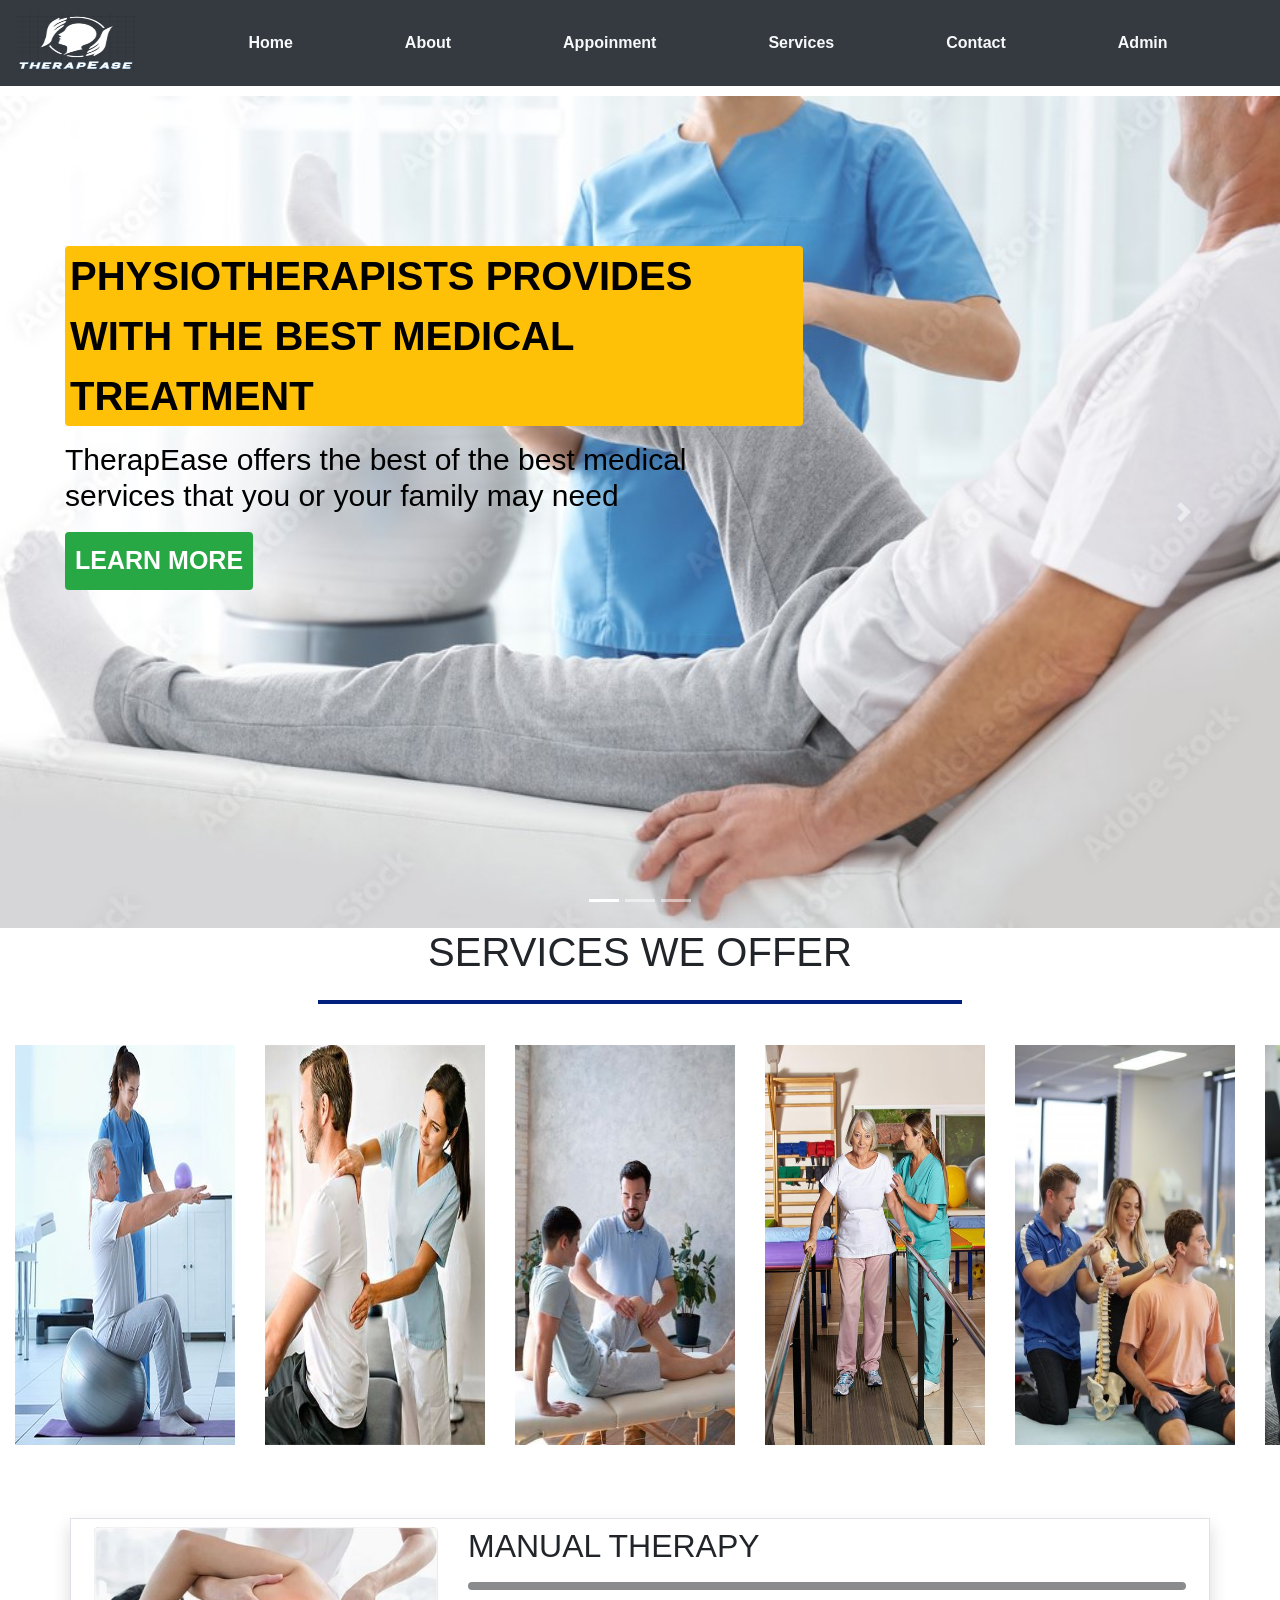
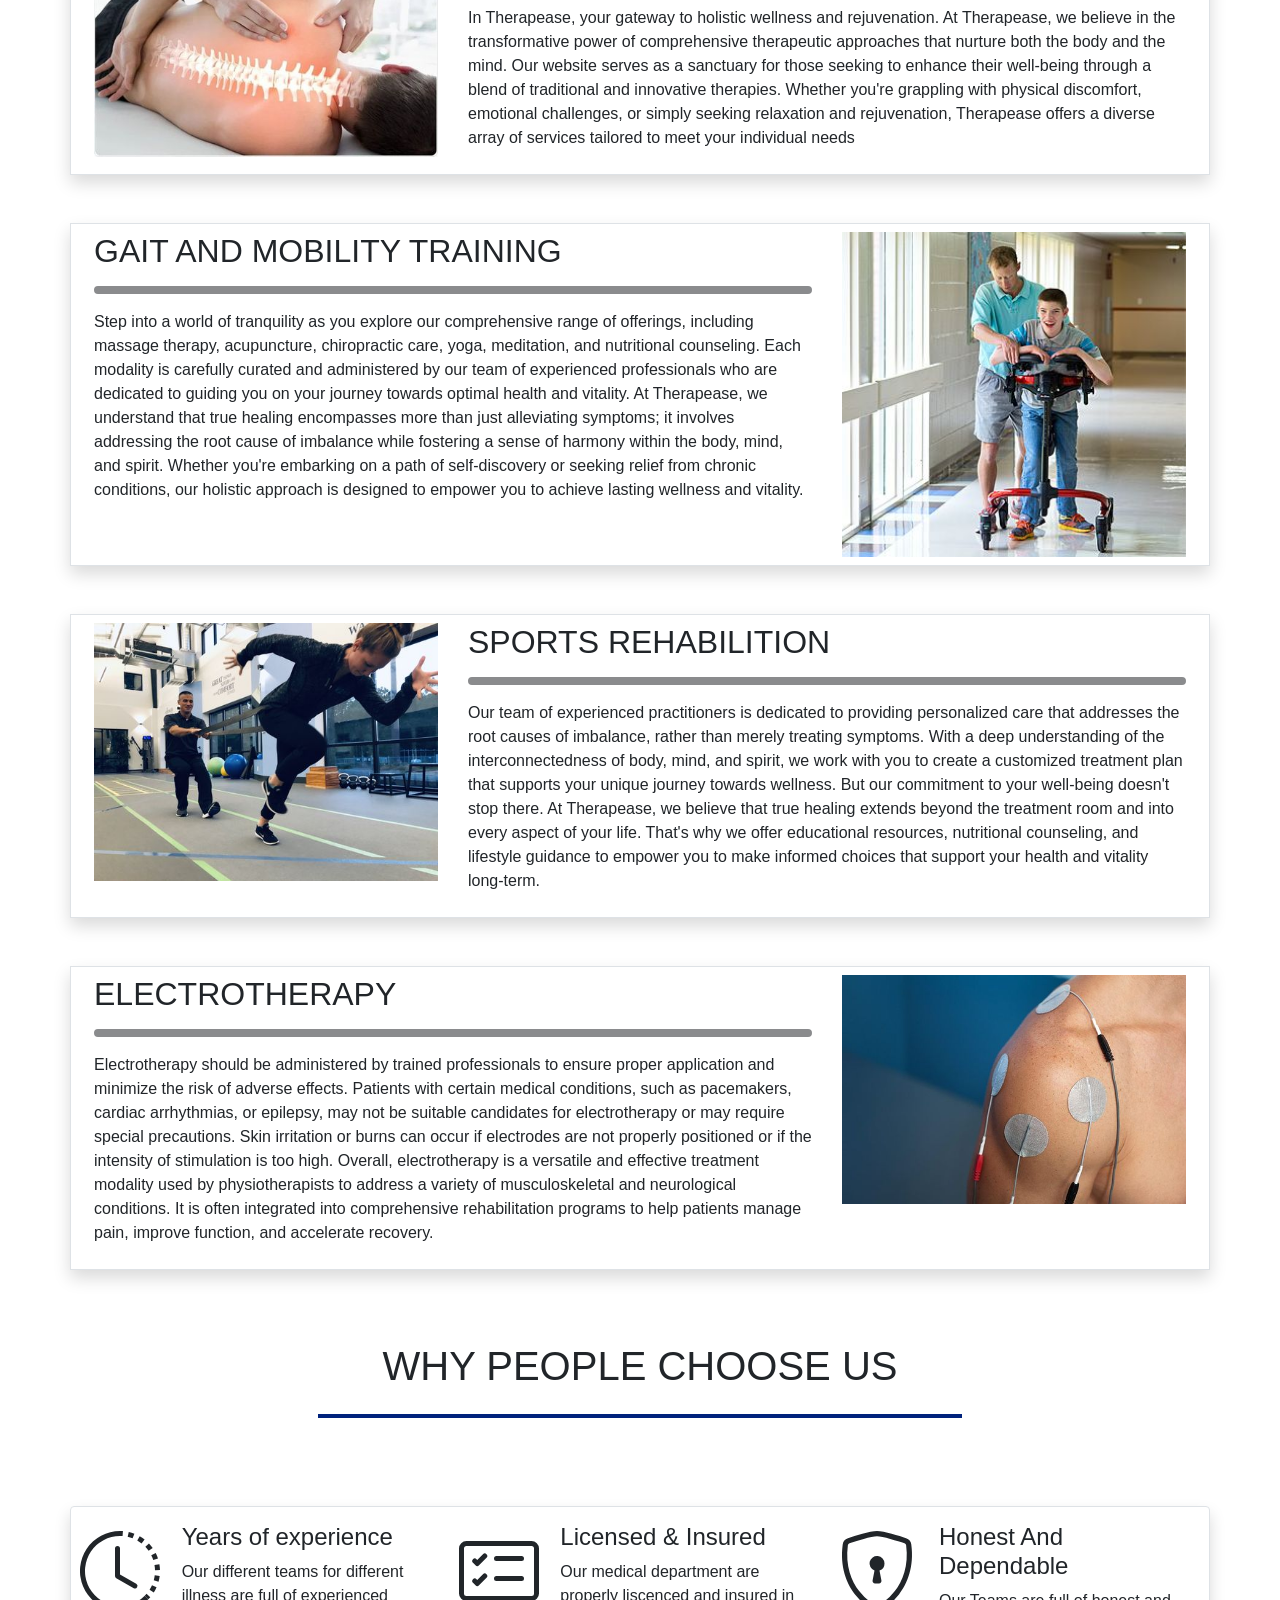
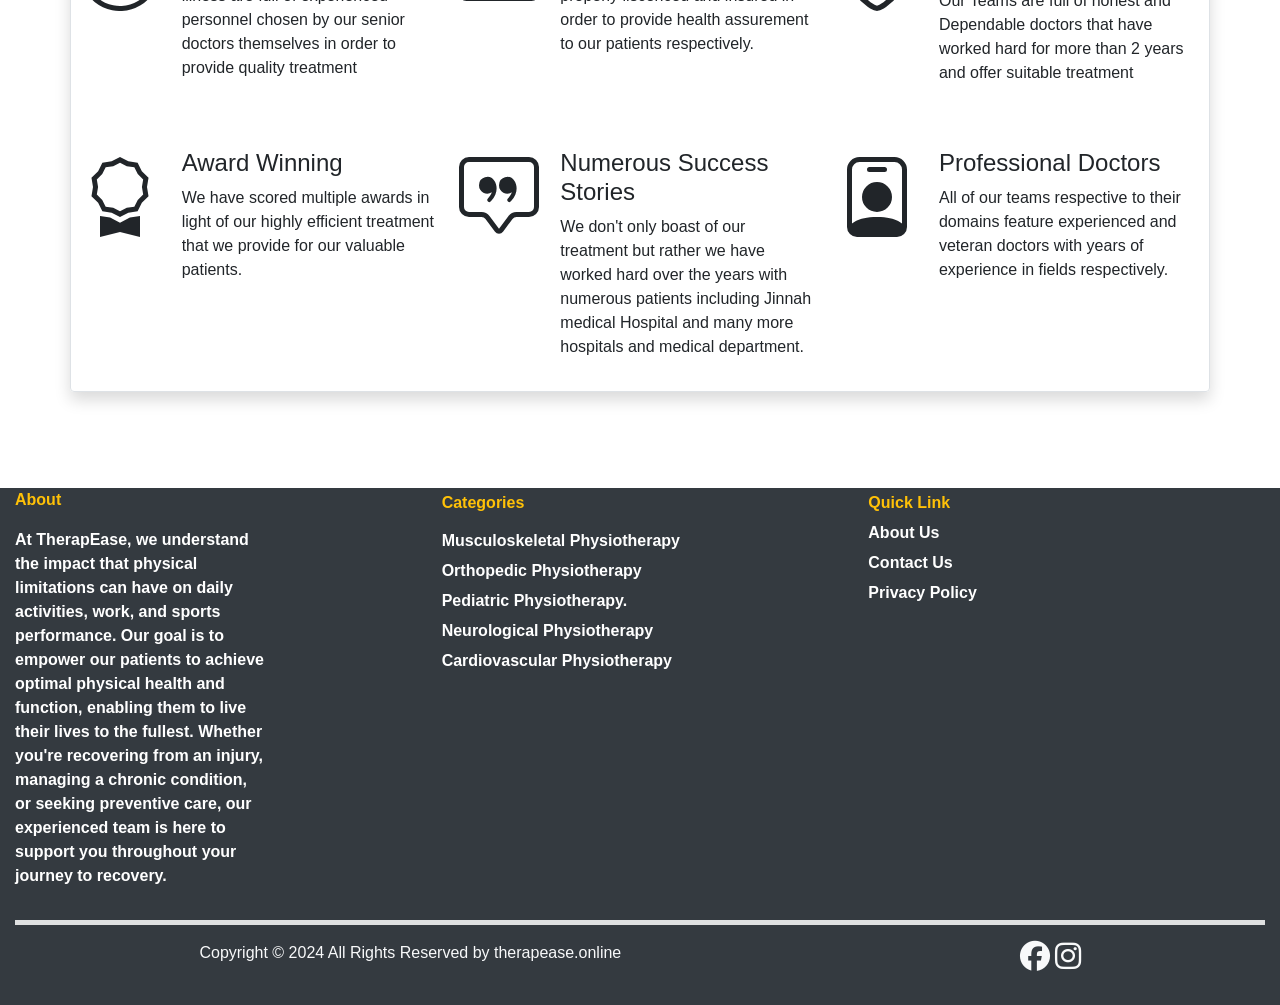
<file: public/index.html>
<!DOCTYPE html>
<html lang="en">
<head>
    <meta charset="UTF-8">
    <meta name="viewport" content="width=device-width, initial-scale=1.0">
    <title>Home</title>
    <link rel="stylesheet" href="https://stackpath.bootstrapcdn.com/bootstrap/4.5.2/css/bootstrap.min.css">
    <link rel="stylesheet" href="https://cdnjs.cloudflare.com/ajax/libs/font-awesome/6.5.1/css/all.min.css" integrity="sha512-DTOQO9RWCH3ppGqcWaEA1BIZOC6xxalwEsw9c2QQeAIftl+Vegovlnee1c9QX4TctnWMn13TZye+giMm8e2LwA==" crossorigin="anonymous" referrerpolicy="no-referrer" />
    <link rel="stylesheet" href="./styles/home.css">
</head>
<body>
    <!-- Navbar Start -->
    <nav class="navbar navbar-expand-lg navbar-light bg-dark">
        <a class="navbar-brand" href="./index.html"><img height="70px" class="navbar-logo" src="./images/Navbar-logo/TheraEase-logo1.png"></a>
        <button class="navbar-toggler" type="button" data-toggle="collapse" data-target="#navbarNav" aria-controls="navbarNav" aria-expanded="false" aria-label="Toggle navigation">
            <span class="navbar-toggler-icon"></span>
        </button>
        <div class="collapse navbar-collapse" id="navbarNav">
            <ul class="navbar-nav ">
                <li class="nav-item mx-5 active">
            <a class="nav-link text-light" href="./index.html">Home <span class="sr-only">(current)</span></a>
        </li>
        <li class="nav-item mx-5">
            <a class="nav-link text-light" href="./pages/about.html">About</a>
        </li>
        <li class="nav-item mx-5">
            <a class="nav-link text-light" href="./pages/request.html">Appoinment </a>
        </li>
        <li class="nav-item mx-5">
            <a class="nav-link text-light" href="./pages/services.html">Services</a>
        </li>
        <li class="nav-item mx-5">
            <a class="nav-link text-light" href="./pages/contact.html">Contact</a>
        </li>
        <li class="nav-item mx-5">
            <a class="nav-link text-light" href="./pages/admin.html">Admin</a>
        </li>
    </ul>
    </div>
    </nav>
    <!-- Navbar End -->  
    <br><br>
    <br><br>

    <!-- Carousel Start -->
    <div id="carouselExampleCaptions" class="carousel slide" data-ride="carousel">
        <ol class="carousel-indicators">
            <li data-target="#carouselExampleCaptions" data-slide-to="0" class="active"></li>
            <li data-target="#carouselExampleCaptions" data-slide-to="1"></li>
            <li data-target="#carouselExampleCaptions" data-slide-to="2"></li>
        </ol>
        <div class="carousel-inner">
            <div class="carousel-item active">
                <img src="./images/pages-images/home1.jpg" class="d-block w-100" alt="...">
                <div class="carousel-caption d-none d-md-block row">
                    <p class="bg-warning">PHYSIOTHERAPISTS PROVIDES WITH THE BEST MEDICAL TREATMENT </p>
                    <h5 class="text1">TherapEase offers the best of the best medical services that you or your family may need</h5>
                    <a href="./pages/services.html"><button class="bg-success">LEARN MORE</button></a>
                </div>
            </div>
            <div class="carousel-item">
                <img src="./images/pages-images/home2.jpg" class="d-block w-100" alt="...">
                <div class="carousel-caption d-none d-md-block row w-50">
                    <p class="bg-warning">EXPERIENCED DOCTORS</p>
                    <h5 class="text1">Highly Experienced and  Qualified doctors</h5>
                    <a href="./pages/services.html"><button class="bg-success">LEARN MORE</button></a>
                </div>
            </div>
            <div class="carousel-item">
                <img src="./images/pages-images/home3.jpg" class="d-block w-100" alt="...">
                <div class="carousel-caption d-none d-md-block  row w-50">
                    <p class="bg-warning">QUALITY MEDICALS EQUIPMENT USED</p>
                    <h5 class="text1">Medicience from renowned companies are bought and used in your cure.</h5>
                    <a href="./pages/services.html"><button class="bg-success">LEARN MORE</button></a>
                </div>
            </div>
        </div>
        <a class="carousel-control-prev" href="#carouselExampleCaptions" role="button" data-slide="prev">
            <span class="carousel-control-prev-icon" aria-hidden="true"></span>
            <span class="sr-only">Previous</span>
    </a>
        <a class="carousel-control-next" href="#carouselExampleCaptions" role="button" data-slide="next">
            <span class="carousel-control-next-icon" aria-hidden="true"></span>
            <span class="sr-only">Next</span>
    </a>
    </div>
  
    
    <!-- Carousel End -->
    <!-- services start  -->
    <h1 class="text-center nav-style fw-bolder">SERVICES WE OFFER</h1>
    <div class="d-flex justify-content-center">
      <hr style="border: 2px solid #00227c" width="50%" />
    </div>
    <div class="main">
      <div class="Cardslider">
        <div class="Cardslide-track">
          <div class="Cardslide">
            <img width="350px" height="400px"  src="./images/home-slider-images/1.jpg" alt="" />
          </div>
          <div class="Cardslide">
            <img width="350px" height="400px"  src="./images/home-slider-images/2.jpg" alt="" />
          </div>
          <div class="Cardslide">
            <img width="350px" height="400px"  src="./images/home-slider-images/3.jpg" alt="" />
          </div>
          <div class="Cardslide">
            <img width="350px" height="400px"  src="./images/home-slider-images/4.jpg" alt="" />
          </div>
          <div class="Cardslide">
            <img width="350px" height="400px"  src="./images/home-slider-images/5.jpg" alt="" />
          </div>
          <div class="Cardslide">
            <img width="350px" height="400px"  src="./images/home-slider-images/6.jpg" alt="" />
          </div>
          <div class="Cardslide">
            <img width="350px" height="400px"  src="./images/home-slider-images/7.jpg" alt="" />
          </div>
          <div class="Cardslide">
            <img width="350px" height="400px"  src="./images/home-slider-images/8.jpg" alt="" />
          </div>
          <div class="Cardslide">
            <img width="350px" height="400px" src="./images/home-slider-images/1.jpg" alt="" />
          </div>
          <div class="Cardslide">
            <img width="350px" height="400px"  src="./images/home-slider-images/2.jpg" alt="" />
          </div>
          <div class="Cardslide">
            <img width="350px" height="400px"  src="./images/home-slider-images/3.jpg" alt="" />
          </div>
          <div class="Cardslide">
            <img width="350px" height="400px"  src="./images/home-slider-images/4.jpg" alt="" />
          </div>
          <div class="Cardslide">
            <img width="350px" height="400px"  src="./images/home-slider-images/5.jpg" alt="" />
          </div>
          <div class="Cardslide">
            <img width="350px" height="400px"  src="./images/home-slider-images/6.jpg" alt="" />
          </div>
          <div class="Cardslide">
            <img width="350px" height="400px"  src="./images/home-slider-images/7.jpg" alt="" />
          </div>
          <div class="Cardslide">
            <img  width="350px" height="400px" src="./images/home-slider-images/8.jpg" alt="" />
          </div>
        </div>
      </div>
    </div>
    <!-- services end  -->
    <br><br>
     <!-- services 2 start  -->
     <div class="container">
        <div class="row border p-2 shadow">
          <div class="col-md-4">
            <div>
              <img
                class="imgs"
                width="100%"
                src="./images/pages-images/manual-therapy.jpg"
                alt=""
              />
            </div>
          </div>
          <div class="col-md-8">
            <h2 class="WPCUHeading">MANUAL THERAPY</h2>
            <div>
              <hr style="border: 4px solid #8a8b8d; border-radius: 20px" />
            </div>
            <p>
                In Therapease, your gateway to holistic wellness and rejuvenation. At Therapease, we believe in the transformative power of comprehensive therapeutic approaches that nurture both the body and the mind.
                Our website serves as a sanctuary for those seeking to enhance their well-being through a blend of traditional and innovative therapies. Whether you're grappling with physical discomfort, emotional challenges, or simply seeking relaxation and rejuvenation, Therapease offers a diverse array of services tailored to meet your individual needs
            </p>
          </div>
        </div>
        <br /><br />
        <div class="row border p-2 shadow">
          <div class="col-md-8">
            <h2 class="WPCUHeading">GAIT AND MOBILITY TRAINING</h2>
            <div>
              <hr style="border: 4px solid #8a8b8d; border-radius: 20px" />
            </div>
            <p>
                Step into a world of tranquility as you explore our comprehensive range of offerings, including massage therapy, acupuncture, chiropractic care, yoga, meditation, and nutritional counseling. Each modality is carefully curated and administered by our team of experienced professionals who are dedicated to guiding you on your journey towards optimal health and vitality.
                At Therapease, we understand that true healing encompasses more than just alleviating symptoms; it involves addressing the root cause of imbalance while fostering a sense of harmony within the body, mind, and spirit. Whether you're embarking on a path of self-discovery or seeking relief from chronic conditions, our holistic approach is designed to empower you to achieve lasting wellness and vitality.
            </p>
          </div>
          <div class="col-md-4">
            <div>
              <img
                width="100%"
                class="imgs"
                src="./images/pages-images/gait.jpg"
                alt=""
              />
            </div>
          </div>
        </div>
        <br /><br />
        <div class="row border p-2 shadow">
          <div class="col-md-4">
            <div>
              <img
                width="100%"
                class="imgs"
                src="./images/pages-images/sports.jpg"
                alt=""
              />
            </div>
          </div>
          <div class="col-md-8">
            <h2 class="WPCUHeading">SPORTS REHABILITION</h2>
            <div>
              <hr style="border: 4px solid #8a8b8d; border-radius: 20px" />
            </div>
            <p>
                Our team of experienced practitioners is dedicated to providing personalized care that addresses the root causes of imbalance, rather than merely treating symptoms. With a deep understanding of the interconnectedness of body, mind, and spirit, we work with you to create a customized treatment plan that supports your unique journey towards wellness.
                But our commitment to your well-being doesn't stop there. At Therapease, we believe that true healing extends beyond the treatment room and into every aspect of your life. That's why we offer educational resources, nutritional counseling, and lifestyle guidance to empower you to make informed choices that support your health and vitality long-term.
            </p>
          </div>
        </div>
        <br /><br />
        <div class="row border p-2 shadow">
          <div class="col-md-8">
            <h2 class="WPCUHeading">ELECTROTHERAPY</h2>
            <div>
              <hr style="border: 4px solid #8a8b8d; border-radius: 20px" />
            </div>
            <p>
              Electrotherapy should be administered by trained professionals to ensure proper application and minimize the risk of adverse effects.
              Patients with certain medical conditions, such as pacemakers, cardiac arrhythmias, or epilepsy, may not be suitable candidates for electrotherapy or may require special precautions.
              Skin irritation or burns can occur if electrodes are not properly positioned or if the intensity of stimulation is too high.
              Overall, electrotherapy is a versatile and effective treatment modality used by physiotherapists to address a variety of musculoskeletal and neurological conditions. It is often integrated into comprehensive rehabilitation programs to help patients manage pain, improve function, and accelerate recovery.
            </p>
          </div>
          <div class="col-md-4">
            <div>
              <img
                width="100%"
                class="imgs"
                src="./images/pages-images/electro.jpg"
                alt=""
              />
            </div>
          </div>
        </div>
        <br /><br /><br />
      </div>
  
      <!-- services 2 end  -->

       <!-- why people choose us start -->
    <h1 class="text-center nav-style fw-bolder">WHY PEOPLE CHOOSE US</h1>
    <div class="d-flex justify-content-center">
      <hr style="border: 2px solid #00227c" width="50%" />
    </div>

    <br /><br /><br />

    <div class="container border p-3 shadow">
      <div class="row">
        <div class="col-md-4">
          <div class="row">
            <div class="col-md-3 p-2">
              <svg
                xmlns="http://www.w3.org/2000/svg"
                width="80"
                height="80"
                fill="currentColor"
                class="bi bi-clock-history"
                viewBox="0 0 16 16"
              >
                <path
                  d="M8.515 1.019A7 7 0 0 0 8 1V0a8 8 0 0 1 .589.022l-.074.997zm2.004.45a7.003 7.003 0 0 0-.985-.299l.219-.976c.383.086.76.2 1.126.342l-.36.933zm1.37.71a7.01 7.01 0 0 0-.439-.27l.493-.87a8.025 8.025 0 0 1 .979.654l-.615.789a6.996 6.996 0 0 0-.418-.302zm1.834 1.79a6.99 6.99 0 0 0-.653-.796l.724-.69c.27.285.52.59.747.91l-.818.576zm.744 1.352a7.08 7.08 0 0 0-.214-.468l.893-.45a7.976 7.976 0 0 1 .45 1.088l-.95.313a7.023 7.023 0 0 0-.179-.483zm.53 2.507a6.991 6.991 0 0 0-.1-1.025l.985-.17c.067.386.106.778.116 1.17l-1 .025zm-.131 1.538c.033-.17.06-.339.081-.51l.993.123a7.957 7.957 0 0 1-.23 1.155l-.964-.267c.046-.165.086-.332.12-.501zm-.952 2.379c.184-.29.346-.594.486-.908l.914.405c-.16.36-.345.706-.555 1.038l-.845-.535zm-.964 1.205c.122-.122.239-.248.35-.378l.758.653a8.073 8.073 0 0 1-.401.432l-.707-.707z"
                />
                <path
                  d="M8 1a7 7 0 1 0 4.95 11.95l.707.707A8.001 8.001 0 1 1 8 0v1z"
                />
                <path
                  d="M7.5 3a.5.5 0 0 1 .5.5v5.21l3.248 1.856a.5.5 0 0 1-.496.868l-3.5-2A.5.5 0 0 1 7 9V3.5a.5.5 0 0 1 .5-.5z"
                />
              </svg>
            </div>
            <div class="col-md-9">
              <div>
                <h4 class="WPCUHeading">Years of experience</h4>
                <p>
                  Our different teams for different illness are full of
                  experienced personnel chosen by our senior doctors themselves in
                  order to provide quality treatment
                </p>
              </div>
              <div></div>
            </div>
          </div>
        </div>
        <div class="col-md-4">
          <div class="row">
            <div class="col-md-3 p-2">
              <svg
                xmlns="http://www.w3.org/2000/svg"
                width="80"
                height="80"
                fill="currentColor"
                class="bi bi-card-checklist"
                viewBox="0 0 16 16"
              >
                <path
                  d="M14.5 3a.5.5 0 0 1 .5.5v9a.5.5 0 0 1-.5.5h-13a.5.5 0 0 1-.5-.5v-9a.5.5 0 0 1 .5-.5h13zm-13-1A1.5 1.5 0 0 0 0 3.5v9A1.5 1.5 0 0 0 1.5 14h13a1.5 1.5 0 0 0 1.5-1.5v-9A1.5 1.5 0 0 0 14.5 2h-13z"
                />
                <path
                  d="M7 5.5a.5.5 0 0 1 .5-.5h5a.5.5 0 0 1 0 1h-5a.5.5 0 0 1-.5-.5zm-1.496-.854a.5.5 0 0 1 0 .708l-1.5 1.5a.5.5 0 0 1-.708 0l-.5-.5a.5.5 0 1 1 .708-.708l.146.147 1.146-1.147a.5.5 0 0 1 .708 0zM7 9.5a.5.5 0 0 1 .5-.5h5a.5.5 0 0 1 0 1h-5a.5.5 0 0 1-.5-.5zm-1.496-.854a.5.5 0 0 1 0 .708l-1.5 1.5a.5.5 0 0 1-.708 0l-.5-.5a.5.5 0 0 1 .708-.708l.146.147 1.146-1.147a.5.5 0 0 1 .708 0z"
                />
              </svg>
            </div>
            <div class="col-md-9">
              <div>
                <h4 class="WPCUHeading">Licensed & Insured</h4>
                <p>
                  Our medical department are properly liscenced and insured in
                  order to provide health assurement to our patients 
                   respectively.
                </p>
              </div>
              <div></div>
            </div>
          </div>
        </div>
        <div class="col-md-4">
          <div class="row">
            <div class="col-md-3 p-2">
              <svg
                xmlns="http://www.w3.org/2000/svg"
                width="80"
                height="80"
                fill="currentColor"
                class="bi bi-shield-lock"
                viewBox="0 0 16 16"
              >
                <path
                  d="M5.338 1.59a61.44 61.44 0 0 0-2.837.856.481.481 0 0 0-.328.39c-.554 4.157.726 7.19 2.253 9.188a10.725 10.725 0 0 0 2.287 2.233c.346.244.652.42.893.533.12.057.218.095.293.118a.55.55 0 0 0 .101.025.615.615 0 0 0 .1-.025c.076-.023.174-.061.294-.118.24-.113.547-.29.893-.533a10.726 10.726 0 0 0 2.287-2.233c1.527-1.997 2.807-5.031 2.253-9.188a.48.48 0 0 0-.328-.39c-.651-.213-1.75-.56-2.837-.855C9.552 1.29 8.531 1.067 8 1.067c-.53 0-1.552.223-2.662.524zM5.072.56C6.157.265 7.31 0 8 0s1.843.265 2.928.56c1.11.3 2.229.655 2.887.87a1.54 1.54 0 0 1 1.044 1.262c.596 4.477-.787 7.795-2.465 9.99a11.775 11.775 0 0 1-2.517 2.453 7.159 7.159 0 0 1-1.048.625c-.28.132-.581.24-.829.24s-.548-.108-.829-.24a7.158 7.158 0 0 1-1.048-.625 11.777 11.777 0 0 1-2.517-2.453C1.928 10.487.545 7.169 1.141 2.692A1.54 1.54 0 0 1 2.185 1.43 62.456 62.456 0 0 1 5.072.56z"
                />
                <path
                  d="M9.5 6.5a1.5 1.5 0 0 1-1 1.415l.385 1.99a.5.5 0 0 1-.491.595h-.788a.5.5 0 0 1-.49-.595l.384-1.99a1.5 1.5 0 1 1 2-1.415z"
                />
              </svg>
            </div>
            <div class="col-md-9">
              <div>
                <h4 class="WPCUHeading">Honest And Dependable</h4>
                <p>
                  Our Teams are full of honest and Dependable doctors that have
                  worked hard for more than 2 years and offer suitable treatment
                </p>
              </div>
              <div></div>
            </div>
          </div>
        </div>
      </div>
      <br /><br />
      <div class="row">
        <div class="col-md-4">
          <div class="row">
            <div class="col-md-3 p-2">
              <svg
                xmlns="http://www.w3.org/2000/svg"
                width="80"
                height="80"
                fill="currentColor"
                class="bi bi-award"
                viewBox="0 0 16 16"
              >
                <path
                  d="M9.669.864 8 0 6.331.864l-1.858.282-.842 1.68-1.337 1.32L2.6 6l-.306 1.854 1.337 1.32.842 1.68 1.858.282L8 12l1.669-.864 1.858-.282.842-1.68 1.337-1.32L13.4 6l.306-1.854-1.337-1.32-.842-1.68L9.669.864zm1.196 1.193.684 1.365 1.086 1.072L12.387 6l.248 1.506-1.086 1.072-.684 1.365-1.51.229L8 10.874l-1.355-.702-1.51-.229-.684-1.365-1.086-1.072L3.614 6l-.25-1.506 1.087-1.072.684-1.365 1.51-.229L8 1.126l1.356.702 1.509.229z"
                />
                <path
                  d="M4 11.794V16l4-1 4 1v-4.206l-2.018.306L8 13.126 6.018 12.1 4 11.794z"
                />
              </svg>
            </div>
            <div class="col-md-9">
              <div>
                <h4 class="WPCUHeading">Award Winning</h4>
                <p>
                  We have scored multiple awards in light of our highly
                  efficient treatment that we provide for our valuable patients.
                </p>
              </div>
              <div></div>
            </div>
          </div>
        </div>
        <div class="col-md-4">
          <div class="row">
            <div class="col-md-3 p-2">
              <svg
                xmlns="http://www.w3.org/2000/svg"
                width="80"
                height="80"
                fill="currentColor"
                class="bi bi-chat-square-quote"
                viewBox="0 0 16 16"
              >
                <path
                  d="M14 1a1 1 0 0 1 1 1v8a1 1 0 0 1-1 1h-2.5a2 2 0 0 0-1.6.8L8 14.333 6.1 11.8a2 2 0 0 0-1.6-.8H2a1 1 0 0 1-1-1V2a1 1 0 0 1 1-1h12zM2 0a2 2 0 0 0-2 2v8a2 2 0 0 0 2 2h2.5a1 1 0 0 1 .8.4l1.9 2.533a1 1 0 0 0 1.6 0l1.9-2.533a1 1 0 0 1 .8-.4H14a2 2 0 0 0 2-2V2a2 2 0 0 0-2-2H2z"
                />
                <path
                  d="M7.066 4.76A1.665 1.665 0 0 0 4 5.668a1.667 1.667 0 0 0 2.561 1.406c-.131.389-.375.804-.777 1.22a.417.417 0 1 0 .6.58c1.486-1.54 1.293-3.214.682-4.112zm4 0A1.665 1.665 0 0 0 8 5.668a1.667 1.667 0 0 0 2.561 1.406c-.131.389-.375.804-.777 1.22a.417.417 0 1 0 .6.58c1.486-1.54 1.293-3.214.682-4.112z"
                />
              </svg>
            </div>
            <div class="col-md-9">
              <div>
                <h4 class="WPCUHeading">Numerous Success Stories</h4>
                <p>
                  We don't only boast of our treatment but rather we have worked
                  hard over the years with numerous patients including Jinnah medical
                   Hospital and many more hospitals and medical department.

                </p>
              </div>
              <div></div>
            </div>
          </div>
        </div>
        <div class="col-md-4">
          <div class="row">
            <div class="col-md-3 p-2">
              <svg
                xmlns="http://www.w3.org/2000/svg"
                width="80"
                height="80"
                fill="currentColor"
                class="bi bi-person-badge"
                viewBox="0 0 16 16"
              >
                <path
                  d="M6.5 2a.5.5 0 0 0 0 1h3a.5.5 0 0 0 0-1h-3zM11 8a3 3 0 1 1-6 0 3 3 0 0 1 6 0z"
                />
                <path
                  d="M4.5 0A2.5 2.5 0 0 0 2 2.5V14a2 2 0 0 0 2 2h8a2 2 0 0 0 2-2V2.5A2.5 2.5 0 0 0 11.5 0h-7zM3 2.5A1.5 1.5 0 0 1 4.5 1h7A1.5 1.5 0 0 1 13 2.5v10.795a4.2 4.2 0 0 0-.776-.492C11.392 12.387 10.063 12 8 12s-3.392.387-4.224.803a4.2 4.2 0 0 0-.776.492V2.5z"
                />
              </svg>
            </div>
            <div class="col-md-9">
              <div>
                <h4 class="WPCUHeading">Professional Doctors</h4>
                <p>
                  All of our teams respective to their domains feature
                  experienced and veteran doctors with years of experience in
                  fields respectively.
                </p>
              </div>
              <div></div>
            </div>
          </div>
        </div>
      </div>
    </div>

    <br /><br />
    <!-- why people choose us end -->


    

    <!-- Back to Top Button Start -->
    <button type="button" class="btn bg-secondary btn-floating btn-lg rounded py-2 border-0" id="btn-back-to-top">
        <svg xmlns="http://www.w3.org/2000/svg" class="icon icon-tabler icon-tabler-chevron-up" width="40" height="40" viewBox="0 0 24 24" stroke-width="2" stroke="#ffffff" fill="none" stroke-linecap="round" stroke-linejoin="round">
            <path stroke="none" d="M0 0h24v24H0z" fill="none"/>
            <polyline points="6 15 12 9 18 15"/>
        </svg>
    </button>
    <!-- Back to Top Button End -->

      <!-- Footer Start -->
      <footer class="container-fluid bg-dark mt-5 ">
        <div class="row">
            <ul class="col-md-4 col-sm-6">
                <li class="text-warning">About</li>
                <li class="mt-3" style="width: 250px; text-decoration: none;">At TherapEase, we understand the impact that physical limitations can have on daily activities, work, and sports performance. Our goal is to empower our patients to achieve optimal physical health and function, enabling them to live their lives to the fullest. Whether you're recovering from an injury, managing a chronic condition, or seeking preventive care, our experienced team is here to support you throughout your journey to recovery.</li>
            </ul>
            <ul class="col-md-4 col-sm-6" style="line-height: 30px;">
                <li class="text-warning">Categories</li>
                <li class="mt-2">Musculoskeletal Physiotherapy</li>
                <li>Orthopedic Physiotherapy</li>
                <li>Pediatric Physiotherapy. </li>
                <li>Neurological Physiotherapy</li>
                <li>Cardiovascular Physiotherapy</li>
            </ul>
            <ul class="col-md-4 col-sm-6 link-css" style="line-height: 30px;">
                <li class="text-warning">Quick Link</li>
                <a class="text-light" href="./pages/about.html"><li>About Us</li></a>
                <a class="text-light" href="./pages/contact.html"><li>Contact Us</li></a>
                <a class="text-light" href="./pages/privacyPolicy.html"><li>Privacy Policy</li></a>
            </ul>
        </div>
        <hr class="d-flex justify-content-center bg-light">
        <div class="row footer-below">
          <div>
            <p class="text-light">Copyright © 2024 All Rights Reserved by therapease.online</p>
          </div>
          <div>
        <a target="_blank" href="https://www.facebook.com/numra.qadir?mibextid=ZbWKwL"><i class="fa-brands fa-facebook text-light"></i></a>
        <a target="_blank" href="https://www.instagram.com/numra_qadir?igsh=MTc4MWtrYzJoOWloaw=="><i class="fa-brands fa-instagram text-light"></i></a>
          </div>
        </div>
        <br>
    </footer>
<!-- Footer End -->

    <script src="https://code.jquery.com/jquery-3.5.1.slim.min.js"></script>
    <script src="https://cdn.jsdelivr.net/npm/@popperjs/core@2.0.7/dist/umd/popper.min.js"></script>
    <script src="https://stackpath.bootstrapcdn.com/bootstrap/4.5.2/js/bootstrap.min.js"></script>   
    <script>
        var mybutton = document.getElementById("btn-back-to-top");

        window.onscroll = function () {
            scrollFunction();
        };

        function scrollFunction() {
            if (document.body.scrollTop > 20 || document.documentElement.scrollTop > 20) {
                mybutton.style.display = "block";
            } else {
                mybutton.style.display = "none";
            }
        }

        mybutton.addEventListener("click", backToTop);

        function backToTop() {
            document.body.scrollTop = 0;
            document.documentElement.scrollTop = 0;
        }
    </script>
</body>
</html>
</file>
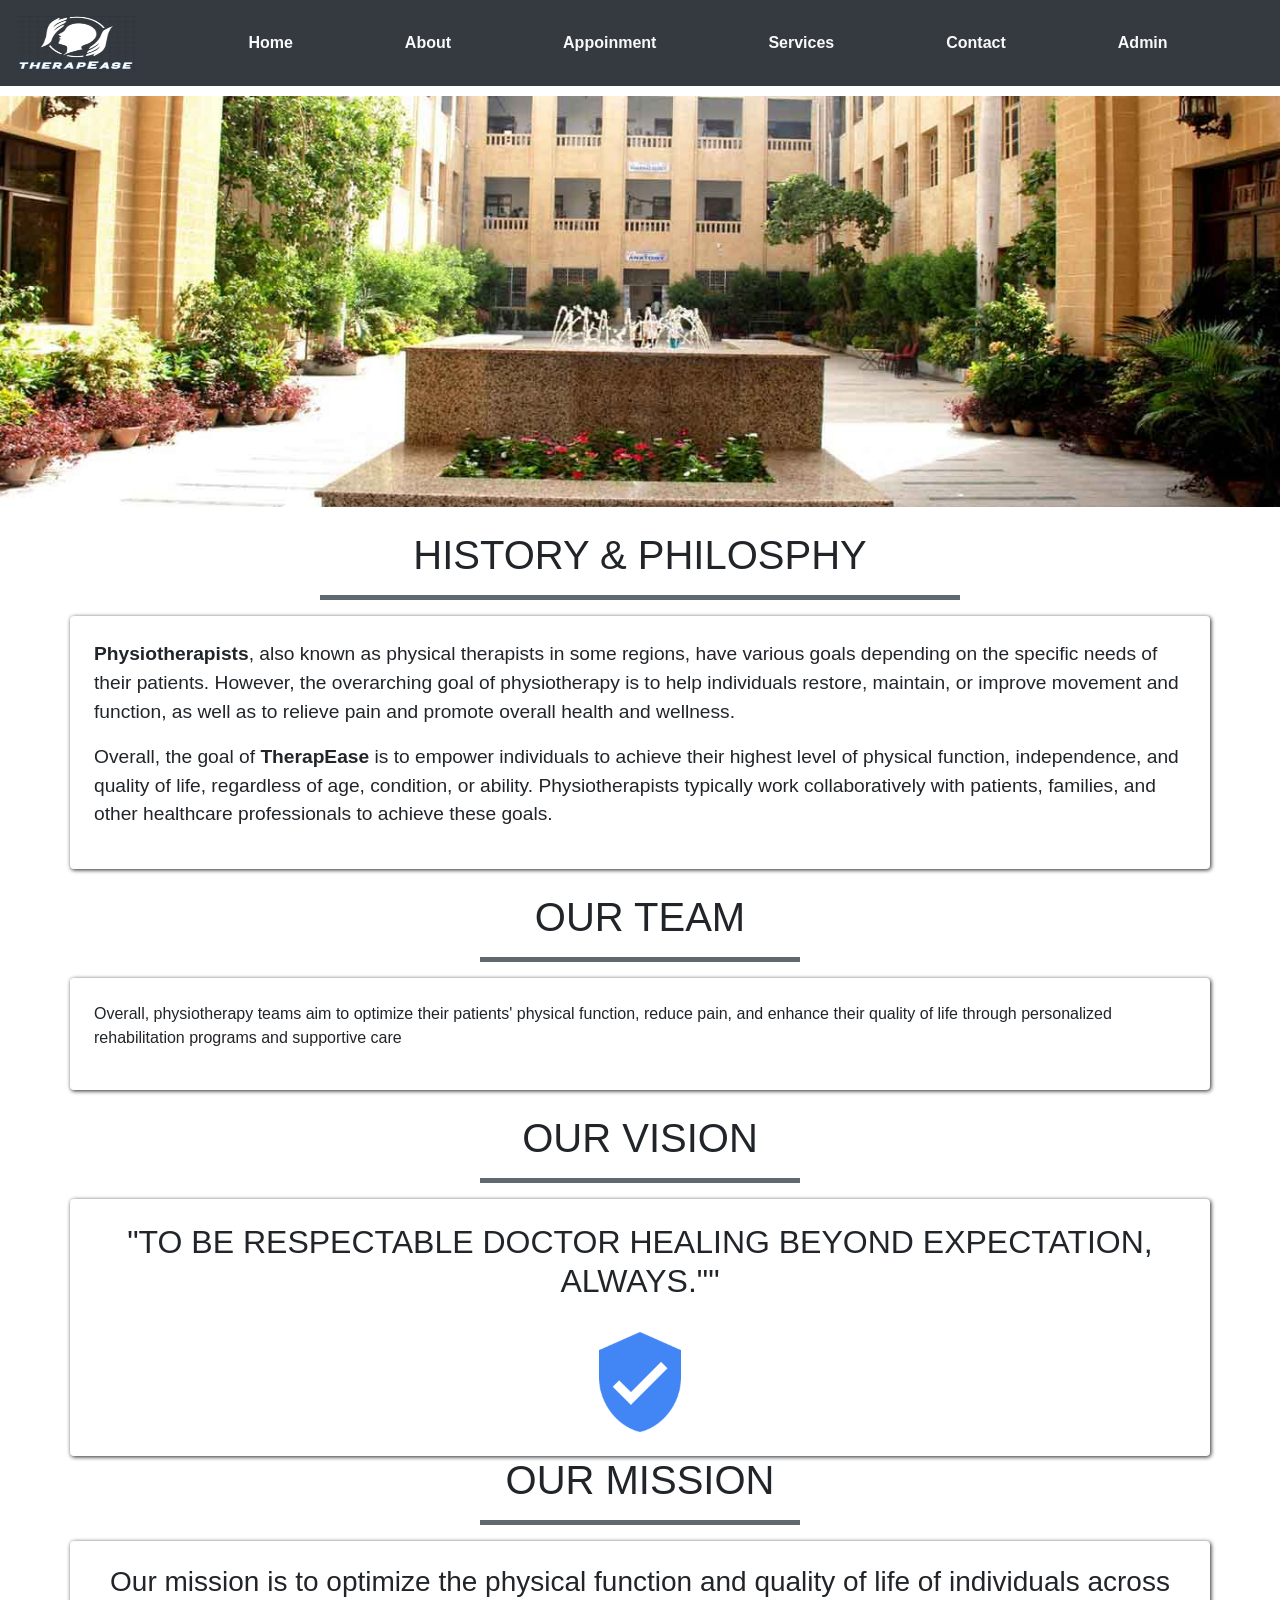
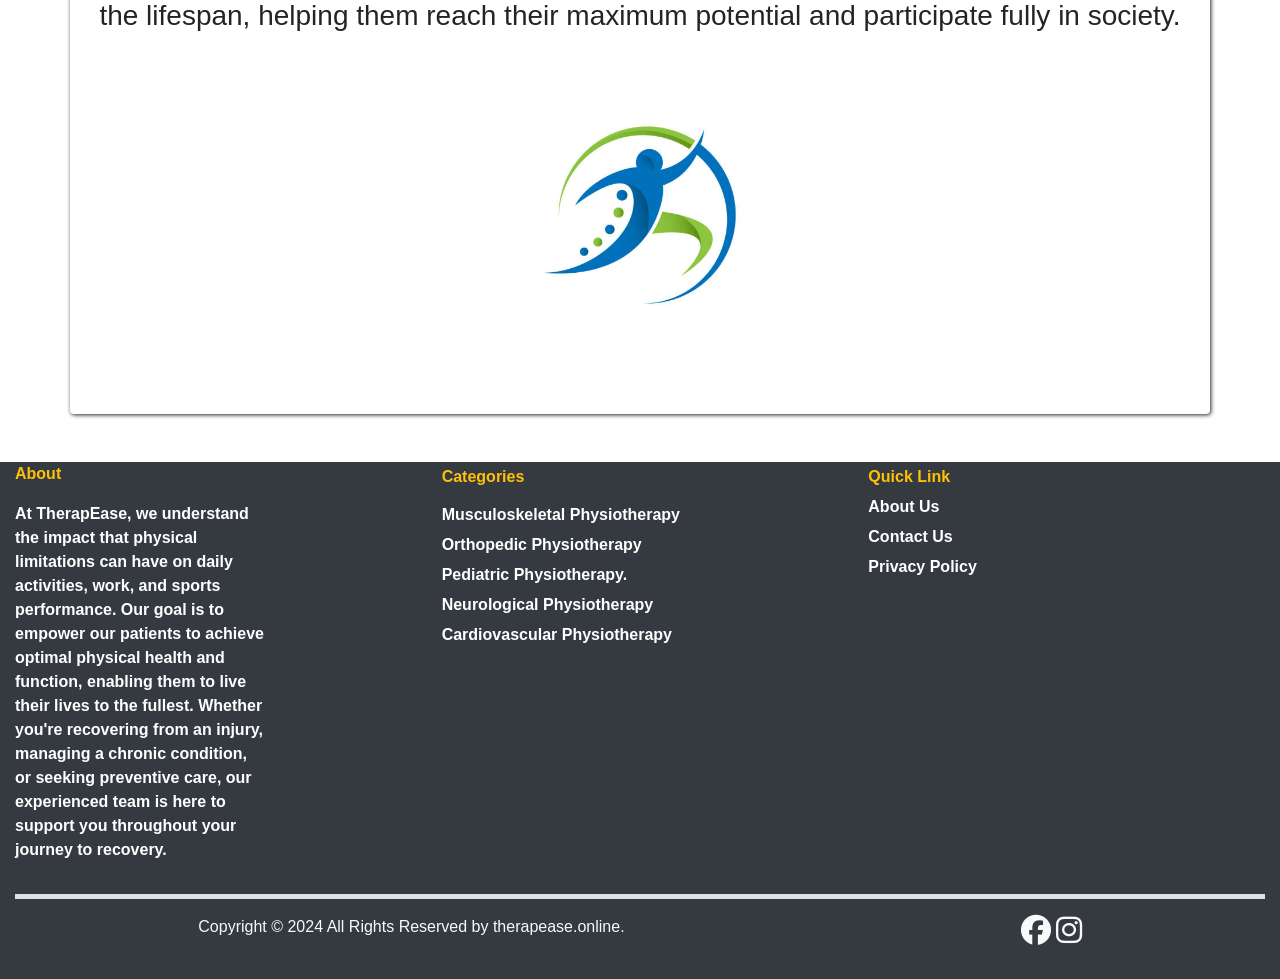
<file: public/pages/about.html>
<!DOCTYPE html>
<html lang="en">
<head>
    <meta charset="UTF-8">
    <meta name="viewport" content="width=device-width, initial-scale=1.0">
    <title>About</title>
    <link rel="stylesheet" href="https://stackpath.bootstrapcdn.com/bootstrap/4.5.2/css/bootstrap.min.css">
    <link rel="stylesheet" href="../styles/about.css">
    <link rel="stylesheet" href="https://cdnjs.cloudflare.com/ajax/libs/font-awesome/6.5.1/css/all.min.css" integrity="sha512-DTOQO9RWCH3ppGqcWaEA1BIZOC6xxalwEsw9c2QQeAIftl+Vegovlnee1c9QX4TctnWMn13TZye+giMm8e2LwA==" crossorigin="anonymous" referrerpolicy="no-referrer" />


</head>
<body>
<!-- Navbar Start -->
<nav class="navbar navbar-expand-lg navbar-light bg-dark">
    <a class="navbar-brand" href="../index.html"><img height="70px" class="navbar-logo" src="../images/Navbar-logo/TheraEase-logo1.png"></a>
    <button class="navbar-toggler" type="button" data-toggle="collapse" data-target="#navbarNav" aria-controls="navbarNav" aria-expanded="false" aria-label="Toggle navigation">
        <span class="navbar-toggler-icon"></span>
    </button>
    <div class="collapse navbar-collapse" id="navbarNav">
        <ul class="navbar-nav ">
            <li class="nav-item mx-5 active">
        <a class="nav-link text-light" href="../index.html">Home <span class="sr-only">(current)</span></a>
    </li>
    <li class="nav-item mx-5">
        <a class="nav-link text-light" href="./about.html">About</a>
    </li>
    <li class="nav-item mx-5">
        <a class="nav-link text-light" href="./request.html">Appoinment </a>
    </li>
    <li class="nav-item mx-5">
        <a class="nav-link text-light" href="./services.html">Services</a>
    </li>
    <li class="nav-item mx-5">
        <a class="nav-link text-light" href="./contact.html">Contact</a>
    </li>
    <li class="nav-item mx-5">
        <a class="nav-link text-light" href="./admin.html">Admin</a>
    </li>
</ul>
</div>
</nav>
<!-- Navbar End -->   
<br><br>  
<br><br>
    <img class="w-100" src="../images/pages-images/dow.jpg" alt="">
    <br>
    <br>
    <h1 class=" text-center">HISTORY & PHILOSPHY</h1>
    <hr class="text-center w-50 bg-secondary">
    <div class="container box-shadow p-4  ">
        <p class="text-one"><strong>Physiotherapists</strong>, also known as physical therapists in some regions, have various goals depending on the specific needs of their patients. However, the overarching goal of physiotherapy is to help individuals restore, maintain, or improve movement and function, as well as to relieve pain and promote overall health and wellness.</p>
        <p class="text-one">Overall, the goal of <strong>TherapEase</strong> is to empower individuals to achieve their highest level of physical function, independence, and quality of life, regardless of age, condition, or ability. Physiotherapists typically work collaboratively with patients, families, and other healthcare professionals to achieve these goals.</p>
    </div>
    <br>
    <h1 class=" text-center">OUR TEAM</h1>
    <hr class="text-center w-25 bg-secondary">
    <div class="container box-shadow p-4  ">
        <p>Overall, physiotherapy teams aim to optimize their patients' physical function, reduce pain, and enhance their quality of life through personalized rehabilitation programs and supportive care</p>
        </div>
        <br>
    <h1 class="text-center">OUR VISION</h1>   
    <hr class="text-center w-25 bg-secondary">
    <div class="container box-shadow p-4 ">
        <h2 class="text-center"> "TO BE RESPECTABLE DOCTOR HEALING BEYOND EXPECTATION, ALWAYS."" 
        </h2>
        <br>
        <img class="mx-auto d-block" height="100px" src="../images/pages-images/google-verified-logo-A2EAA633D0-seeklogo.com.png" alt="">
    </div>
    <h1 class="text-center">OUR MISSION</h1>
    <hr class="text-center w-25 bg-secondary">
    <div class="container box-shadow p-4 ">
        <h3 class="text-center">
             Our mission is to optimize the physical function and quality of life of individuals across the lifespan, helping them reach their maximum potential and participate fully in society.    
        </h3>
        <img class="mx-auto d-block" height="350px" src="../images/pages-images/istockphoto-1343696941-612x612.jpg" alt="">
    </div>

     <!-- back to stop button start  -->
     <button
     type="button"
     class="btn bg-secondary btn-floating btn-lg rounded py-2 border-0"
     id="btn-back-to-top"
   >
     <svg
       xmlns="http://www.w3.org/2000/svg"
       class="icon icon-tabler icon-tabler-chevron-up"
       width="40"
       height="40"
       viewBox="0 0 24 24"
       stroke-width="2"
       stroke="#ffffff"
       fill="none"
       stroke-linecap="round"
       stroke-linejoin="round"
     >
       <path stroke="none" d="M0 0h24v24H0z" fill="none" />
       <polyline points="6 15 12 9 18 15" />
     </svg>
   </button>
   <!-- back to stop button end  -->


     <!-- Footer Start -->
     <footer class="container-fluid bg-dark mt-5 ">
      <div class="row">
          <ul class="col-md-4 col-sm-6">
              <li class="text-warning">About</li>
              <li class="mt-3" style="width: 250px; text-decoration: none;">At TherapEase, we understand the impact that physical limitations can have on daily activities, work, and sports performance. Our goal is to empower our patients to achieve optimal physical health and function, enabling them to live their lives to the fullest. Whether you're recovering from an injury, managing a chronic condition, or seeking preventive care, our experienced team is here to support you throughout your journey to recovery.</li>
          </ul>
          <ul class="col-md-4 col-sm-6" style="line-height: 30px;">
              <li class="text-warning">Categories</li>
              <li class="mt-2">Musculoskeletal Physiotherapy</li>
              <li>Orthopedic Physiotherapy</li>
              <li>Pediatric Physiotherapy. </li>
              <li>Neurological Physiotherapy</li>
              <li>Cardiovascular Physiotherapy</li>
          </ul>
          <ul class="col-md-4 col-sm-6 link-css" style="line-height: 30px;">
              <li class="text-warning">Quick Link</li>
              <a class="text-light" href="about.html"><li>About Us</li></a>
              <a class="text-light" href="contact.html"><li>Contact Us</li></a>
              <a class="text-light" href="./privacyPolicy.html"><li>Privacy Policy</li></a>
          </ul>
      </div>
      <hr class="d-flex justify-content-center bg-light">
      <div class="row footer-below">
        <div>
          <p class="text-light">Copyright © 2024 All Rights Reserved by therapease.online.</p>
        </div>
        <div>
          <a target="_blank" href="https://www.facebook.com/numra.qadir?mibextid=ZbWKwL"><i class="fa-brands fa-facebook text-light"></i></a>
          <a target="_blank" href="https://www.instagram.com/numra_qadir?igsh=MTc4MWtrYzJoOWloaw=="><i class="fa-brands fa-instagram text-light"></i></a>
        </div>
      </div>
      <br>
  </footer>
<!-- Footer End -->
   
 




















<script src="https://code.jquery.com/jquery-3.5.1.slim.min.js"></script>
<script src="https://cdn.jsdelivr.net/npm/@popperjs/core@2.0.7/dist/umd/popper.min.js"></script>
<script src="https://stackpath.bootstrapcdn.com/bootstrap/4.5.2/js/bootstrap.min.js"></script>   
<script>
     var mybutton = document.getElementById("btn-back-to-top");

window.onscroll = function () {
  scrollFunction();
};

window.scrollFunction = function () {
  if (
    document.body.scrollTop > 20 ||
    document.documentElement.scrollTop > 20
  ) {
    mybutton.style.display = "block";
  } else {
    mybutton.style.display = "none";
  }
};
mybutton.addEventListener("click", backToTop);

function backToTop() {
  document.body.scrollTop = 0;
  document.documentElement.scrollTop = 0;
}

</script> 
</body>
</html>
</file>
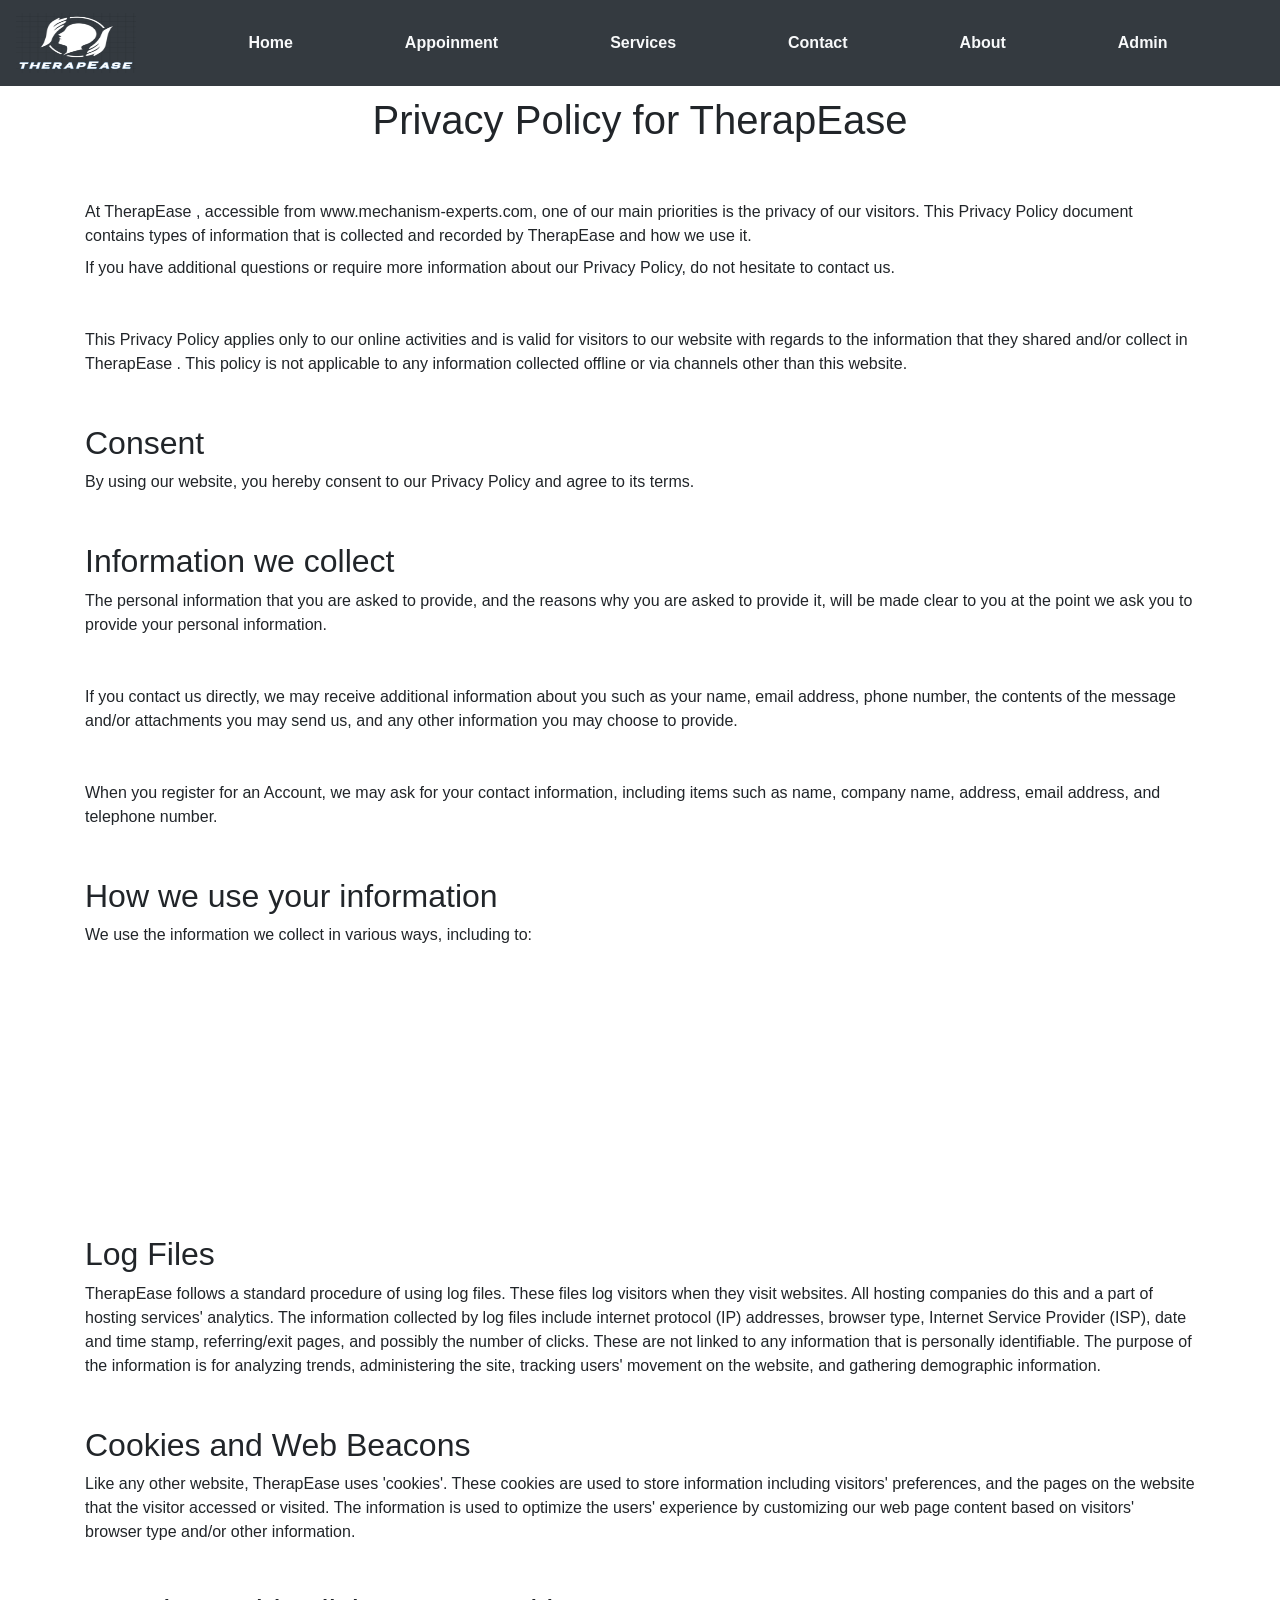
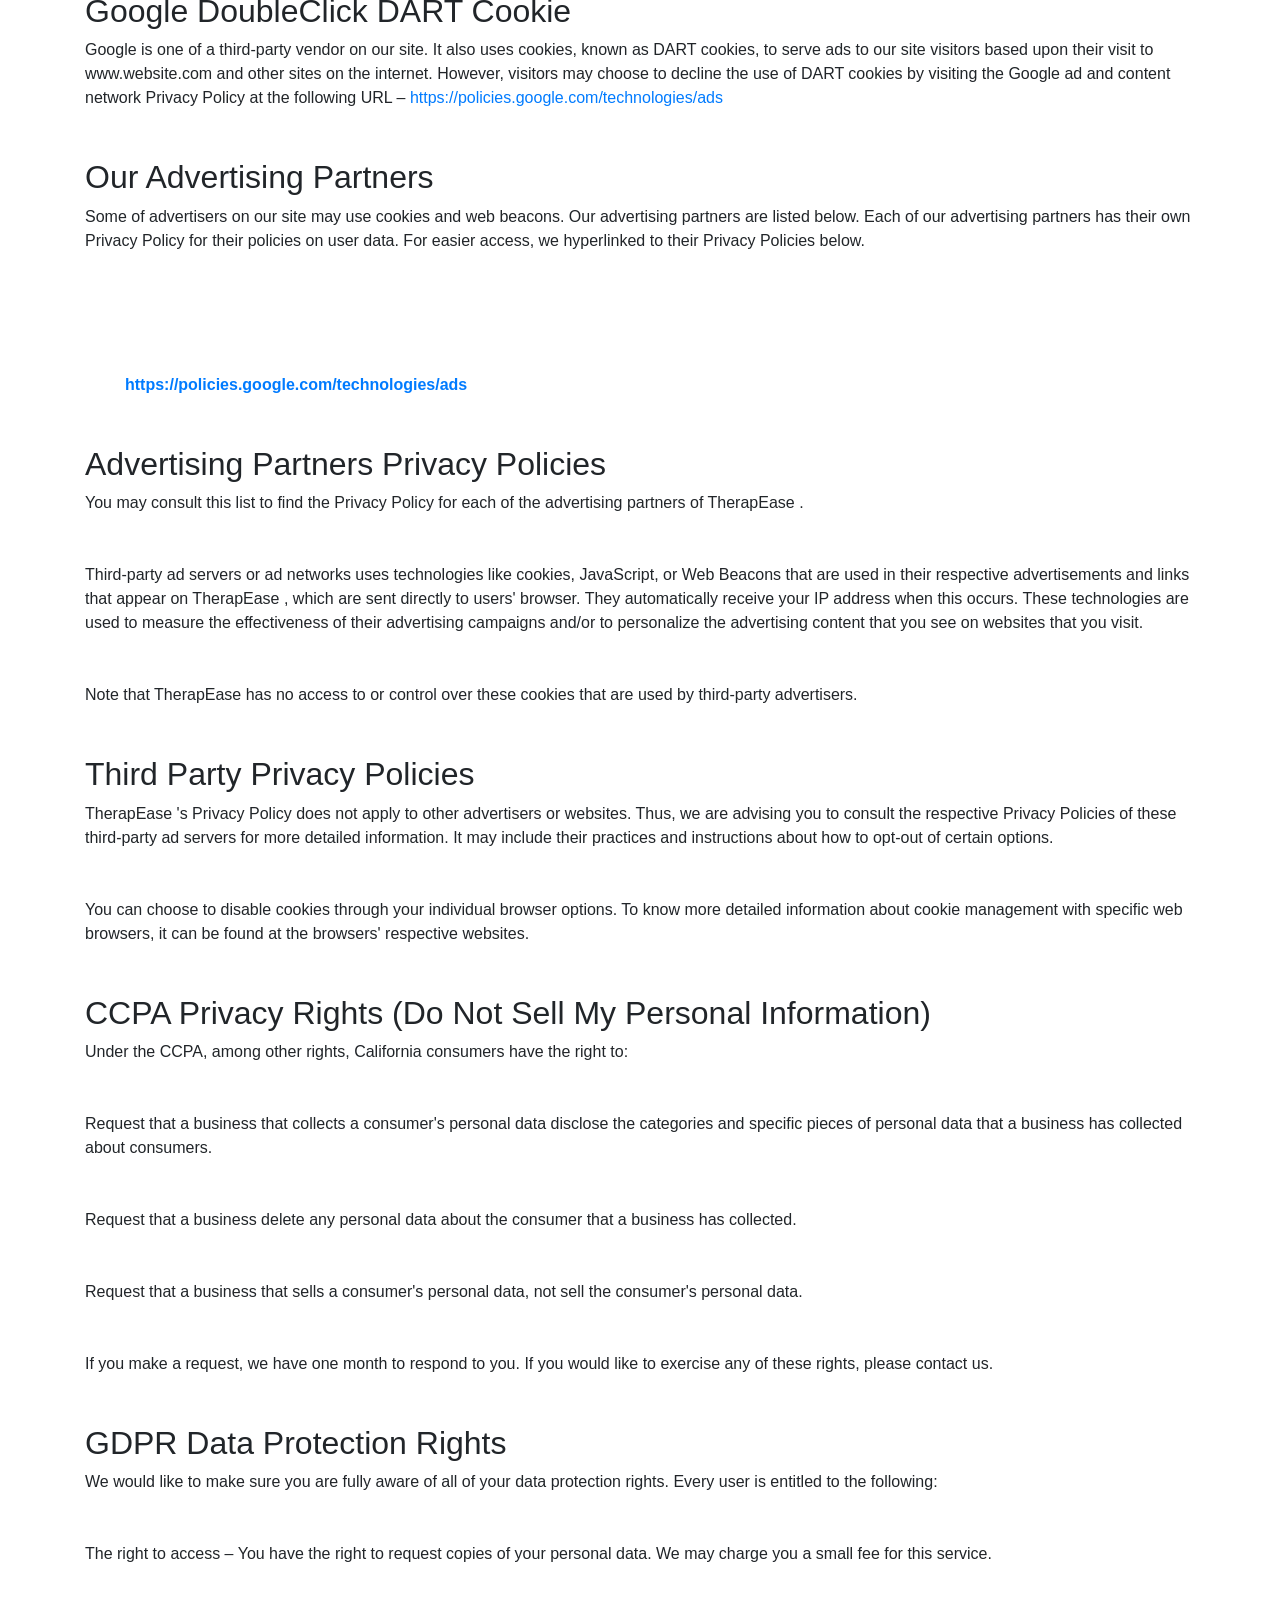
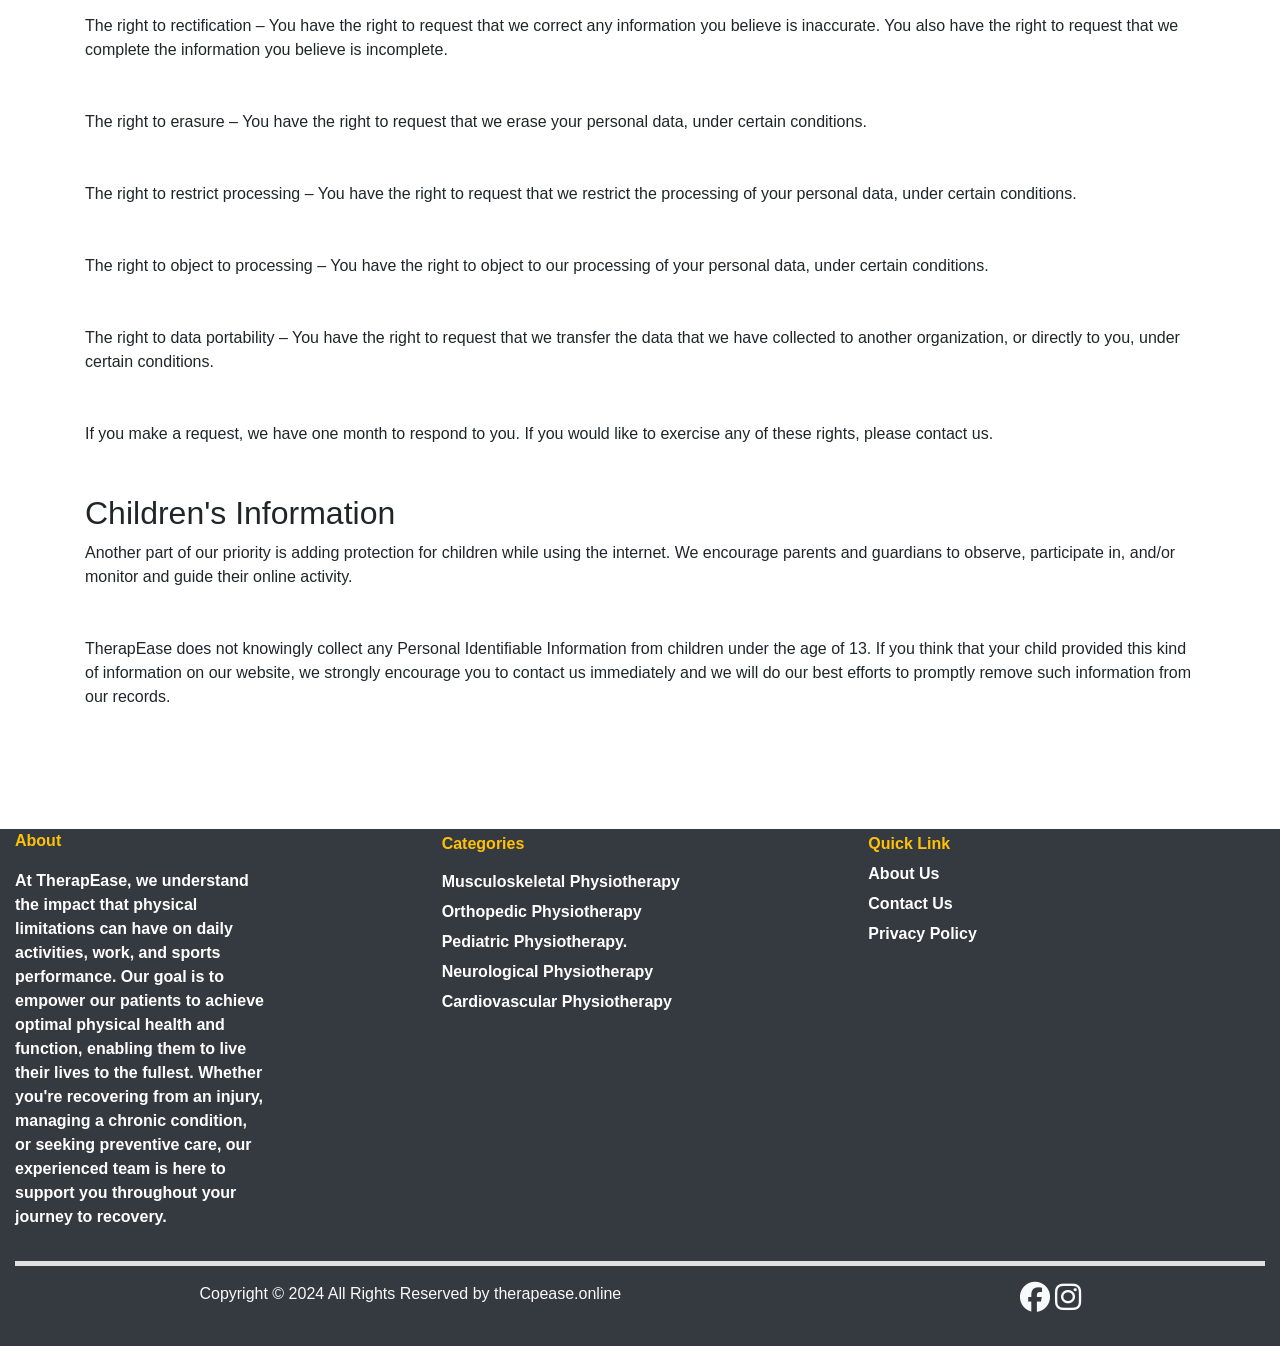
<file: public/pages/privacyPolicy.html>
<!DOCTYPE html>
<html lang="en">
  <head>
    <meta charset="utf-8" />
    <meta name="viewport" content="width=device-width, initial-scale=1" />
    <title>Privacy Policy | TherapEase</title>
    <link rel="stylesheet" href="https://stackpath.bootstrapcdn.com/bootstrap/4.5.2/css/bootstrap.min.css">
    <link rel="stylesheet" href="https://cdnjs.cloudflare.com/ajax/libs/font-awesome/6.5.1/css/all.min.css" integrity="sha512-DTOQO9RWCH3ppGqcWaEA1BIZOC6xxalwEsw9c2QQeAIftl+Vegovlnee1c9QX4TctnWMn13TZye+giMm8e2LwA==" crossorigin="anonymous" referrerpolicy="no-referrer" />
    <link rel="stylesheet" href="../styles/about.css">
  
  </head>
  <body class="fs-5">

      <!-- Navbar Start -->
<nav class="navbar navbar-expand-lg navbar-light bg-dark">
  <a class="navbar-brand" href="../index.html"><img height="70px" class="navbar-logo" src="../images/Navbar-logo/TheraEase-logo1.png"></a>
  <button class="navbar-toggler" type="button" data-toggle="collapse" data-target="#navbarNav" aria-controls="navbarNav" aria-expanded="false" aria-label="Toggle navigation">
      <span class="navbar-toggler-icon"></span>
  </button>
  <div class="collapse navbar-collapse" id="navbarNav">
      <ul class="navbar-nav ">
          <li class="nav-item mx-5 active">
      <a class="nav-link text-light" href="../index.html">Home <span class="sr-only">(current)</span></a>
  </li>
  <li class="nav-item mx-5">
      <a class="nav-link text-light" href="./request.html">Appoinment </a>
  </li>
  <li class="nav-item mx-5">
      <a class="nav-link text-light" href="./services.html">Services</a>
  </li>
  <li class="nav-item mx-5">
      <a class="nav-link text-light" href="./contact.html">Contact</a>
  </li>
  <li class="nav-item mx-5">
      <a class="nav-link text-light" href="./about.html">About</a>
  </li>
  <li class="nav-item mx-5">
      <a class="nav-link text-light" href="./admin.html">Admin</a>
  </li>
</ul>
</div>
</nav>
<!-- Navbar End -->  

    <br /><br /><br /><br />

    <div class="container">
      <h1 class="text-center">Privacy Policy for TherapEase</h1>
      <br /><br />

      <p class="mb-2">
        At TherapEase , accessible from www.mechanism-experts.com, one of
        our main priorities is the privacy of our visitors. This Privacy Policy
        document contains types of information that is collected and recorded by
        TherapEase and how we use it.
      </p>

      <p class="mb-5">
        If you have additional questions or require more information about our
        Privacy Policy, do not hesitate to contact us.
      </p>

      <p class="mb-5">
        This Privacy Policy applies only to our online activities and is valid
        for visitors to our website with regards to the information that they
        shared and/or collect in TherapEase . This policy is not
        applicable to any information collected offline or via channels other
        than this website.
      </p>

      <h2>Consent</h2>

      <p class="mb-5">
        By using our website, you hereby consent to our Privacy Policy and agree
        to its terms.
      </p>

      <h2>Information we collect</h2>

      <p class="mb-5">
        The personal information that you are asked to provide, and the reasons
        why you are asked to provide it, will be made clear to you at the point
        we ask you to provide your personal information.
      </p>
      <p class="mb-5">
        If you contact us directly, we may receive additional information about
        you such as your name, email address, phone number, the contents of the
        message and/or attachments you may send us, and any other information
        you may choose to provide.
      </p>
      <p class="mb-5">
        When you register for an Account, we may ask for your contact
        information, including items such as name, company name, address, email
        address, and telephone number.
      </p>

      <h2>How we use your information</h2>

      <p class="mb-5">
        We use the information we collect in various ways, including to:
      </p>

      <ul class="mb-5">
        <li>Provide, operate, and maintain our website</li>
        <li>Improve, personalize, and expand our website</li>
        <li>Understand and analyze how you use our website</li>
        <li>Develop new products, services, features, and functionality</li>
        <li>
          Communicate with you, either directly or through one of our partners,
          including for customer service, to provide you with updates and other
          information relating to the website, and for marketing and promotional
          purposes
        </li>
        <li>Send you emails</li>
        <li>Find and prevent fraud</li>
      </ul>

      <h2>Log Files</h2>

      <p class="mb-5">
        TherapEase follows a standard procedure of using log files. These
        files log visitors when they visit websites. All hosting companies do
        this and a part of hosting services' analytics. The information
        collected by log files include internet protocol (IP) addresses, browser
        type, Internet Service Provider (ISP), date and time stamp,
        referring/exit pages, and possibly the number of clicks. These are not
        linked to any information that is personally identifiable. The purpose
        of the information is for analyzing trends, administering the site,
        tracking users' movement on the website, and gathering demographic
        information.
      </p>

      <h2>Cookies and Web Beacons</h2>

      <p class="mb-5">
        Like any other website, TherapEase uses 'cookies'. These cookies
        are used to store information including visitors' preferences, and the
        pages on the website that the visitor accessed or visited. The
        information is used to optimize the users' experience by customizing our
        web page content based on visitors' browser type and/or other
        information.
      </p>

      <h2>Google DoubleClick DART Cookie</h2>

      <p class="mb-5">
        Google is one of a third-party vendor on our site. It also uses cookies,
        known as DART cookies, to serve ads to our site visitors based upon
        their visit to www.website.com and other sites on the internet. However,
        visitors may choose to decline the use of DART cookies by visiting the
        Google ad and content network Privacy Policy at the following URL –
        <a href="https://policies.google.com/technologies/ads"
          >https://policies.google.com/technologies/ads</a
        >
      </p>

      <h2>Our Advertising Partners</h2>

      <p class="mb-5">
        Some of advertisers on our site may use cookies and web beacons. Our
        advertising partners are listed below. Each of our advertising partners
        has their own Privacy Policy for their policies on user data. For easier
        access, we hyperlinked to their Privacy Policies below.
      </p>

      <ul>
        <li>
          <p class="mb-5">Google</p>
          <p class="mb-5">
            <a href="https://policies.google.com/technologies/ads"
              >https://policies.google.com/technologies/ads</a
            >
          </p>
        </li>
      </ul>

      <h2>Advertising Partners Privacy Policies</h2>

      <p class="mb-5">
        You may consult this list to find the Privacy Policy for each of the
        advertising partners of TherapEase .
      </p>

      <p class="mb-5">
        Third-party ad servers or ad networks uses technologies like cookies,
        JavaScript, or Web Beacons that are used in their respective
        advertisements and links that appear on TherapEase , which are
        sent directly to users' browser. They automatically receive your IP
        address when this occurs. These technologies are used to measure the
        effectiveness of their advertising campaigns and/or to personalize the
        advertising content that you see on websites that you visit.
      </p>

      <p class="mb-5">
        Note that TherapEase has no access to or control over these
        cookies that are used by third-party advertisers.
      </p>

      <h2>Third Party Privacy Policies</h2>

      <p class="mb-5">
        TherapEase 's Privacy Policy does not apply to other advertisers
        or websites. Thus, we are advising you to consult the respective Privacy
        Policies of these third-party ad servers for more detailed information.
        It may include their practices and instructions about how to opt-out of
        certain options.
      </p>

      <p class="mb-5">
        You can choose to disable cookies through your individual browser
        options. To know more detailed information about cookie management with
        specific web browsers, it can be found at the browsers' respective
        websites.
      </p>

      <h2>CCPA Privacy Rights (Do Not Sell My Personal Information)</h2>

      <p class="mb-5">
        Under the CCPA, among other rights, California consumers have the right
        to:
      </p>
      <p class="mb-5">
        Request that a business that collects a consumer's personal data
        disclose the categories and specific pieces of personal data that a
        business has collected about consumers.
      </p>
      <p class="mb-5">
        Request that a business delete any personal data about the consumer that
        a business has collected.
      </p>
      <p class="mb-5">
        Request that a business that sells a consumer's personal data, not sell
        the consumer's personal data.
      </p>
      <p class="mb-5">
        If you make a request, we have one month to respond to you. If you would
        like to exercise any of these rights, please contact us.
      </p>

      <h2>GDPR Data Protection Rights</h2>

      <p class="mb-5">
        We would like to make sure you are fully aware of all of your data
        protection rights. Every user is entitled to the following:
      </p>
      <p class="mb-5">
        The right to access – You have the right to request copies of your
        personal data. We may charge you a small fee for this service.
      </p>
      <p class="mb-5">
        The right to rectification – You have the right to request that we
        correct any information you believe is inaccurate. You also have the
        right to request that we complete the information you believe is
        incomplete.
      </p>
      <p class="mb-5">
        The right to erasure – You have the right to request that we erase your
        personal data, under certain conditions.
      </p>
      <p class="mb-5">
        The right to restrict processing – You have the right to request that we
        restrict the processing of your personal data, under certain conditions.
      </p>
      <p class="mb-5">
        The right to object to processing – You have the right to object to our
        processing of your personal data, under certain conditions.
      </p>
      <p class="mb-5">
        The right to data portability – You have the right to request that we
        transfer the data that we have collected to another organization, or
        directly to you, under certain conditions.
      </p>
      <p class="mb-5">
        If you make a request, we have one month to respond to you. If you would
        like to exercise any of these rights, please contact us.
      </p>

      <h2>Children's Information</h2>

      <p class="mb-5">
        Another part of our priority is adding protection for children while
        using the internet. We encourage parents and guardians to observe,
        participate in, and/or monitor and guide their online activity.
      </p>

      <p class="mb-5">
        TherapEase does not knowingly collect any Personal Identifiable
        Information from children under the age of 13. If you think that your
        child provided this kind of information on our website, we strongly
        encourage you to contact us immediately and we will do our best efforts
        to promptly remove such information from our records.
      </p>
    </div>

    <br />

    <!-- back to stop button start  -->
    <button
      type="button"
      class="btn bg-secondary btn-floating btn-lg rounded py-2 border-0"
      id="btn-back-to-top"
    >
      <svg
        xmlns="http://www.w3.org/2000/svg"
        class="icon icon-tabler icon-tabler-chevron-up"
        width="40"
        height="40"
        viewBox="0 0 24 24"
        stroke-width="2"
        stroke="#ffffff"
        fill="none"
        stroke-linecap="round"
        stroke-linejoin="round"
      >
        <path stroke="none" d="M0 0h24v24H0z" fill="none" />
        <polyline points="6 15 12 9 18 15" />
      </svg>
    </button>
    <!-- back to stop button end  -->

       <!-- Footer Start -->
       <footer class="container-fluid bg-dark mt-5 ">
        <div class="row">
            <ul class="col-md-4 col-sm-6">
                <li class="text-warning">About</li>
                <li class="mt-3" style="width: 250px; text-decoration: none;">At TherapEase, we understand the impact that physical limitations can have on daily activities, work, and sports performance. Our goal is to empower our patients to achieve optimal physical health and function, enabling them to live their lives to the fullest. Whether you're recovering from an injury, managing a chronic condition, or seeking preventive care, our experienced team is here to support you throughout your journey to recovery.</li>
            </ul>
            <ul class="col-md-4 col-sm-6" style="line-height: 30px;">
                <li class="text-warning">Categories</li>
                <li class="mt-2">Musculoskeletal Physiotherapy</li>
                <li>Orthopedic Physiotherapy</li>
                <li>Pediatric Physiotherapy. </li>
                <li>Neurological Physiotherapy</li>
                <li>Cardiovascular Physiotherapy</li>
            </ul>
            <ul class="col-md-4 col-sm-6 link-css" style="line-height: 30px;">
                <li class="text-warning">Quick Link</li>
                <a class="text-light" href="./about.html"><li>About Us</li></a>
                <a class="text-light" href="./contact.html"><li>Contact Us</li></a>
                <a class="text-light" href="./privacyPolicy.html"><li>Privacy Policy</li></a>
            </ul>
        </div>
        <hr class="d-flex justify-content-center bg-light">
        <div class="row footer-below">
          <div>
            <p class="text-light">Copyright © 2024 All Rights Reserved by therapease.online</p>
          </div>
          <div>
            <a target="_blank" href="https://www.facebook.com/numra.qadir?mibextid=ZbWKwL"><i class="fa-brands fa-facebook text-light"></i></a>
            <a target="_blank" href="https://www.instagram.com/numra_qadir?igsh=MTc4MWtrYzJoOWloaw=="><i class="fa-brands fa-instagram text-light"></i></a>
          </div>
        </div>
        <br>
    </footer>
<!-- Footer End -->
 
    <script
      src="https://cdn.jsdelivr.net/npm/bootstrap@5.2.0/dist/js/bootstrap.bundle.min.js"
      integrity="sha384-A3rJD856KowSb7dwlZdYEkO39Gagi7vIsF0jrRAoQmDKKtQBHUuLZ9AsSv4jD4Xa"
      crossorigin="anonymous"
    ></script>
    <script>
        var mybutton = document.getElementById("btn-back-to-top");
    
        window.onscroll = function () {
          scrollFunction();
        };
    
        window.scrollFunction = function () {
          if (
            document.body.scrollTop > 20 ||
            document.documentElement.scrollTop > 20
          ) {
            mybutton.style.display = "block";
          } else {
            mybutton.style.display = "none";
          }
        };
        // When the user clicks on the button, scroll to the top
        mybutton.addEventListener("click", backToTop);
    
        function backToTop() {
          document.body.scrollTop = 0;
          document.documentElement.scrollTop = 0;
        }
      </script>
  </body>
</html>
</file>
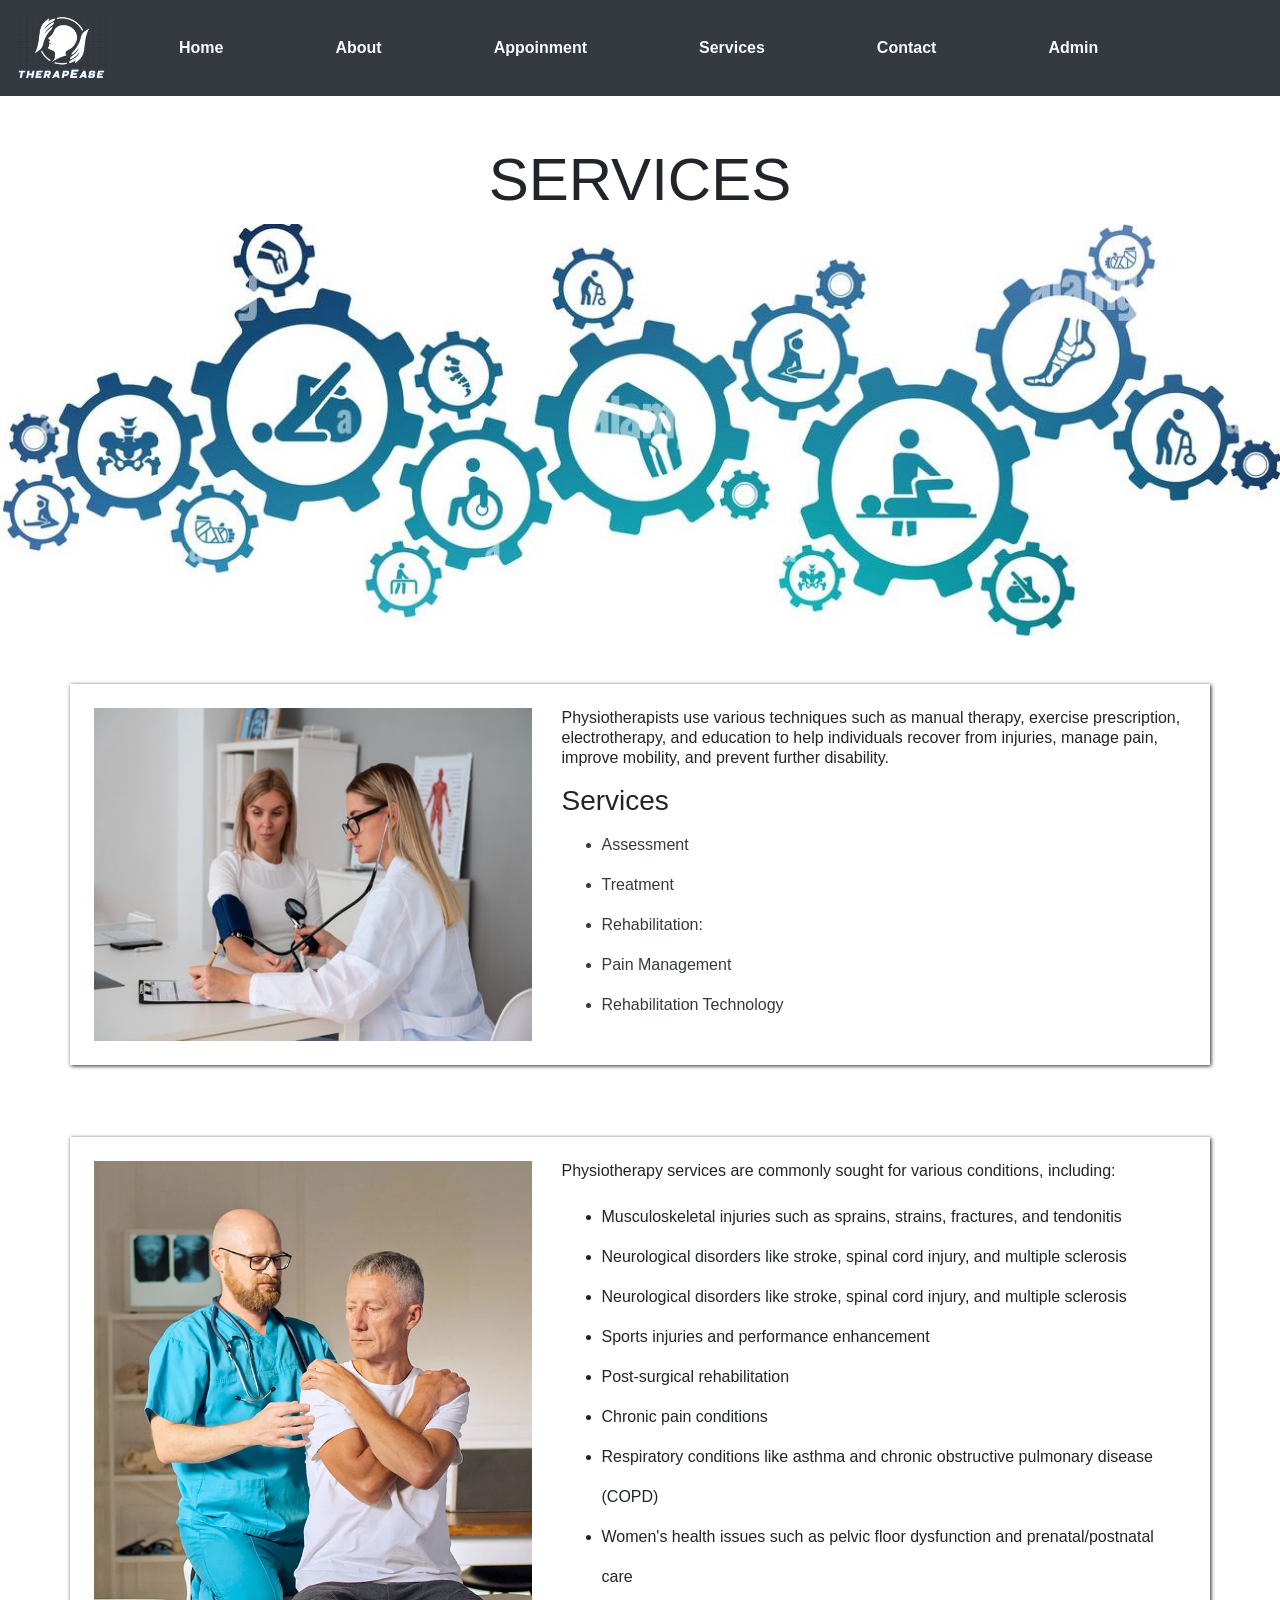
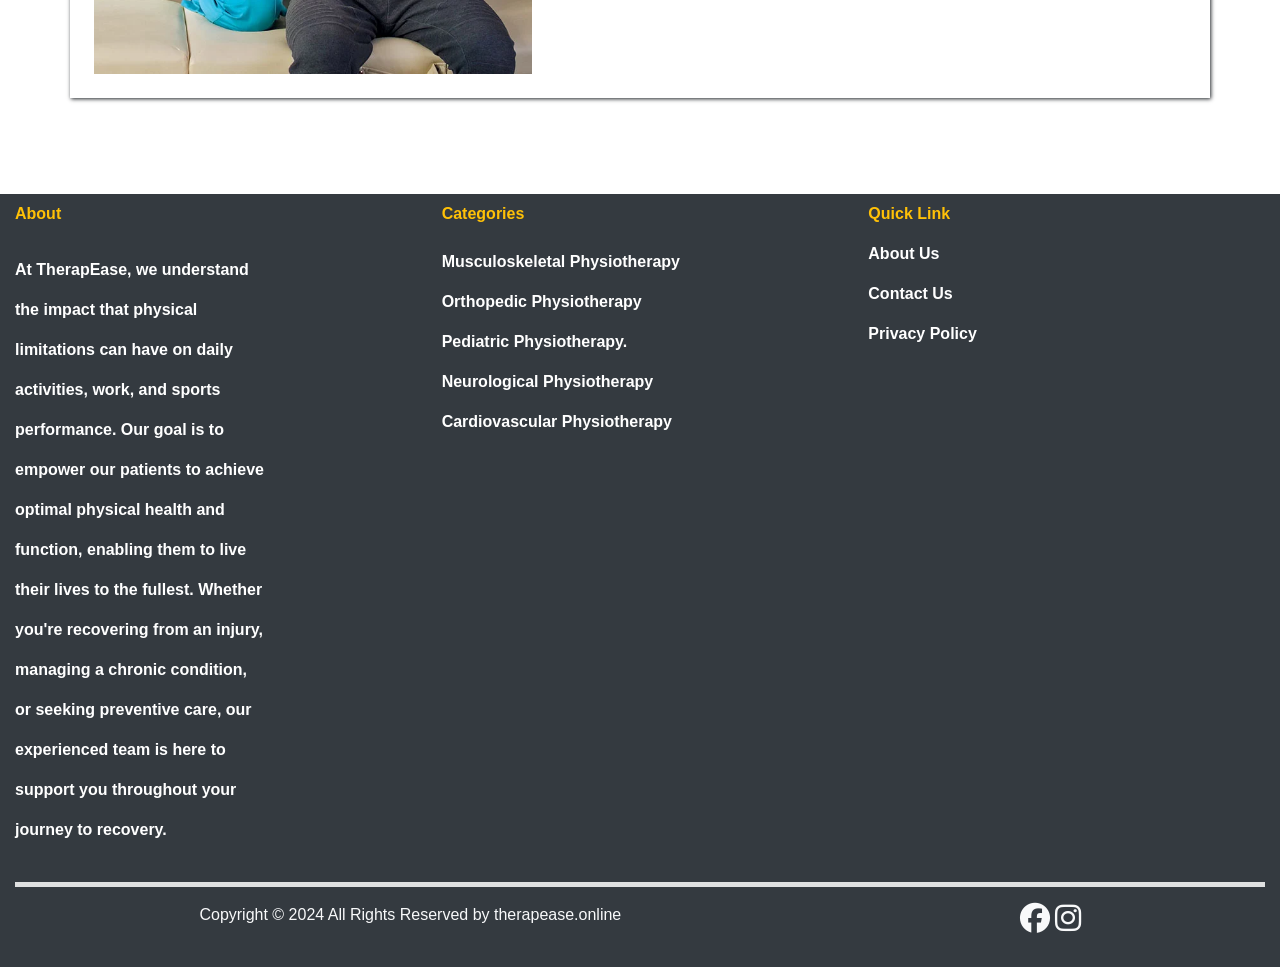
<file: public/pages/services.html>
<!DOCTYPE html>
<html lang="en">
<head>
    <meta charset="UTF-8">
    <meta name="viewport" content="width=device-width, initial-scale=1.0">
    <link rel="stylesheet" href="https://stackpath.bootstrapcdn.com/bootstrap/4.5.2/css/bootstrap.min.css">
    <link rel="stylesheet" href="https://cdnjs.cloudflare.com/ajax/libs/font-awesome/6.5.1/css/all.min.css" integrity="sha512-DTOQO9RWCH3ppGqcWaEA1BIZOC6xxalwEsw9c2QQeAIftl+Vegovlnee1c9QX4TctnWMn13TZye+giMm8e2LwA==" crossorigin="anonymous" referrerpolicy="no-referrer" />
    <link rel="stylesheet" href="../styles/services.css">
    <link rel="stylesheet" href="../styles/footer.css">

    <title>Services</title>
</head>
<body>


<!-- Navbar Start -->
<nav class="navbar navbar-expand-lg navbar-light bg-dark mb-5">
    <a class="navbar-brand" href="../index.html"><img height="70px" class="navbar-logo" src="../images/Navbar-logo/TheraEase-logo1.png"></a>
    <button class="navbar-toggler" type="button" data-toggle="collapse" data-target="#navbarNav" aria-controls="navbarNav" aria-expanded="false" aria-label="Toggle navigation">
        <span class="navbar-toggler-icon"></span>
    </button>
    <div class="collapse navbar-collapse" id="navbarNav">
        <ul class="navbar-nav ">
            <li class="nav-item mx-5 active">
        <a class="nav-link text-light" href="../index.html">Home <span class="sr-only">(current)</span></a>
    </li>
    <li class="nav-item mx-5">
        <a class="nav-link text-light" href="./about.html">About</a>
    </li>
    <li class="nav-item mx-5">
        <a class="nav-link text-light" href="./request.html">Appoinment </a>
    </li>
    <li class="nav-item mx-5">
        <a class="nav-link text-light" href="./services.html">Services</a>
    </li>
    <li class="nav-item mx-5">
        <a class="nav-link text-light" href="./contact.html">Contact</a>
    </li>
    <li class="nav-item mx-5">
        <a class="nav-link text-light" href="./admin.html">Admin</a>
    </li>
</ul>
</div>
</nav>
<!-- Navbar End -->    
<br><br>
<br><br>
<br><br>

<h1 class="text-center services-header">SERVICES</h1>
<img class="mx-auto d-block" width="100%"  src="../images/pages-images/physiotherapy-physical-therapy-orthopedics-icon-concept-therapy-exercise-illustration-2CAJTA8.jpg" alt="">

<div class="d-flex mt-5 jusitfy-content-center container box-shadow p-4 ">
    <div class="row">
        <div class="col-lg-5 col-md-6 col-sm-12"> 
            <img class="w-100 h-100" src="../images/pages-images/86dd1e7bd87a2d666a98c45b8b20138e.jpg" alt="">
        </div>
        <div class="col-lg-7 col-md-6 col-sm-12">
            <p class="w-100">Physiotherapists use various techniques such as manual therapy, exercise prescription, electrotherapy, and education to help individuals recover from injuries, manage pain, improve mobility, and prevent further disability.</p>
            <h3>Services</h3>
            <ul class="text-dark text content">
                <li>Assessment</li>
                <li>Treatment</li>
                <li>Rehabilitation:</li>
                <li>Pain Management</li>
                <li>Rehabilitation Technology</li>
            </ul>
        </div>
    </div>
</div>
<br>

<div class="d-flex mt-5 jusitfy-content-center container box-shadow p-4 ">
    <div class="row">
        <div class="col-lg-5 col-md-6 col-sm-12"> 
            <img class="w-100 h-100" src="../images/pages-images/history.webp" alt="">
        </div>
        <div class="col-lg-7 col-md-6 col-sm-12"> 
            <p class="w-100">Physiotherapy services are commonly sought for various conditions, including:</p>
            <ul style="line-height: 50px ;" class=" content">
                <li>Musculoskeletal injuries such as sprains, strains, fractures, and tendonitis
                </li>
                <li>Neurological disorders like stroke, spinal cord injury, and multiple sclerosis
        </li>
        <li>Neurological disorders like stroke, spinal cord injury, and multiple sclerosis
        </li>
        <li>Sports injuries and performance enhancement
        </li>
        <li>Post-surgical rehabilitation
        </li>
        <li>Chronic pain conditions
        </li>
        <li>Respiratory conditions like asthma and chronic obstructive pulmonary disease (COPD)
        </li>
        <li>
            Women's health issues such as pelvic floor dysfunction and prenatal/postnatal care
            
        </li>
    </ul>
</div>
</div>
</div>
<br>
<br>



 <!-- back to stop button start  -->
 <button
 type="button"
 class="btn bg-secondary btn-floating btn-lg rounded py-2 border-0"
 id="btn-back-to-top"
>
 <svg
   xmlns="http://www.w3.org/2000/svg"
   class="icon icon-tabler icon-tabler-chevron-up"
   width="40"
   height="40"
   viewBox="0 0 24 24"
   stroke-width="2"
   stroke="#ffffff"
   fill="none"
   stroke-linecap="round"
   stroke-linejoin="round"
 >
   <path stroke="none" d="M0 0h24v24H0z" fill="none" />
   <polyline points="6 15 12 9 18 15" />
 </svg>
</button>
<!-- back to stop button end  -->

   <!-- Footer Start -->
   <footer class="container-fluid bg-dark mt-5 ">
    <div class="row">
        <ul class="col-md-4 col-sm-6">
            <li class="text-warning">About</li>
            <li class="mt-3" style="width: 250px; text-decoration: none;">At TherapEase, we understand the impact that physical limitations can have on daily activities, work, and sports performance. Our goal is to empower our patients to achieve optimal physical health and function, enabling them to live their lives to the fullest. Whether you're recovering from an injury, managing a chronic condition, or seeking preventive care, our experienced team is here to support you throughout your journey to recovery.</li>
        </ul>
        <ul class="col-md-4 col-sm-6" style="line-height: 30px;">
            <li class="text-warning">Categories</li>
            <li class="mt-2">Musculoskeletal Physiotherapy</li>
            <li>Orthopedic Physiotherapy</li>
            <li>Pediatric Physiotherapy. </li>
            <li>Neurological Physiotherapy</li>
            <li>Cardiovascular Physiotherapy</li>
        </ul>
        <ul class="col-md-4 col-sm-6 link-css" style="line-height: 30px;">
            <li class="text-warning">Quick Link</li>
            <a class="text-light" href="./about.html"><li>About Us</li></a>
            <a class="text-light" href="./contact.html"><li>Contact Us</li></a>
            <a class="text-light" href="./privacyPolicy.html"><li>Privacy Policy</li></a>
        </ul>
    </div>
    <hr class="d-flex justify-content-center bg-light">
    <div class="row footer-below">
      <div>
        <p class="text-light">Copyright © 2024 All Rights Reserved by therapease.online</p>
      </div>
      <div>
        <a target="_blank" href="https://www.facebook.com/numra.qadir?mibextid=ZbWKwL"><i class="fa-brands fa-facebook text-light"></i></a>
        <a target="_blank" href="https://www.instagram.com/numra_qadir?igsh=MTc4MWtrYzJoOWloaw=="><i class="fa-brands fa-instagram text-light"></i></a>
      </div>
    </div>
    <br>
</footer>
<!-- Footer End -->
<script src="https://code.jquery.com/jquery-3.5.1.slim.min.js"></script>
<script src="https://cdn.jsdelivr.net/npm/@popperjs/core@2.0.7/dist/umd/popper.min.js"></script>
<script src="https://stackpath.bootstrapcdn.com/bootstrap/4.5.2/js/bootstrap.min.js"></script>
<script>
    var mybutton = document.getElementById("btn-back-to-top");

    window.onscroll = function () {
      scrollFunction();
    };

    window.scrollFunction = function () {
      if (
        document.body.scrollTop > 20 ||
        document.documentElement.scrollTop > 20
      ) {
        mybutton.style.display = "block";
      } else {
        mybutton.style.display = "none";
      }
    };
    // When the user clicks on the button, scroll to the top
    mybutton.addEventListener("click", backToTop);

    function backToTop() {
      document.body.scrollTop = 0;
      document.documentElement.scrollTop = 0;
    }
  </script>
</body>
</html>
</file>
<file: public/styles/home.css>
.nav-style {
    font-family: "Open Sans", sans-serif;
  }


.navbar-logo {
    background-color: black;
    height: 60px;
    width: 120px;
}

.navbar {
    /* background-color: black; */
    position: fixed;
    width: 100%;
    z-index: 1; 
}



.navbar-nav {
    display: flex;

}
#navbarNav {
    justify-content: space-evenly;
}


.navbar-logo {
    height: 60px;
}

.login-container {
    margin-top: 100px;
}

ul li {
    font-weight: bolder;
}

hr {
    border-width: 5px;
    color: dark;
}

.text-one {

    font-size: larger;
}

.box-shadow {

    box-shadow:1px 1px 4px;
}

ul li {
    color: white;
    list-style-type: none;
}

.container {
    border-radius: 4px;
}

#btn-back-to-top {
    position: fixed;
    bottom: 80px;
    right: 30px;
    display: none;
    background-color: #00227c;
    z-index: 1;
  }

  .carousel-caption {

    z-index: 0;
    font-weight: bolder;
    font-size: 25px;
    color: black;
    border-radius: 6px;
    display: flex;
    left: 50px;
    top: 130px;
    height: 220px;
    text-align: left;
    padding-left: 30px;
    width: 60%;
  }

  button {

    color: white;
    border: none;
    margin-top: 10px;
    border-radius: 4px;
    font-weight: bold;
    padding: 10px;
  }

  button:hover {
    opacity: 0.7;
  }

  .bg-warning {

    font-size: 40px;
    padding-left: 5px;
    padding-right: 5px;
    border-radius: 4px;
  }

  .text1 {
    font-size: 30px;

  }

  li:hover {
    text-decoration: underline;
}

 .navbar-toggler {
  background-color: white;
 }

  /* /* CARD SLIDER  ================================================================== */

.main {
    min-height: 50vh;
    display: grid;
    place-items: center;
    overflow: hidden;
  }
  
  .cardSlider {
    height: 250px;
    margin: auto;
    position: relative;
    width: 90%;
    display: grid;
    place-items: center;
  }
  
  @keyframes scroll {
    0% {
      transform: translateX(0);
    }
    100% {
      transform: translateX(calc(-250px * 8));
    }
  }
  .Cardslide-track {
    display: flex;
    width: calc(250px * 16);
    animation: scroll 40s linear infinite;
  }
  
  .Cardslide-track:hover {
    animation-play-state: paused;
  }
  
  .Cardslide {
    height: 200px;
    width: 250px;
    display: flex;
    align-items: center;
    padding: 15px;
    perspective: 100px;
  }
  
  .Cardslide img {
    width: 100%;
    transition: transform 0.5s;
    cursor: pointer;
  }
  
  .Cardslide img:hover {
    transform: translateZ(15px);
  }
  
  .Cardslider::before,
  .Cardslider::after {
    /* background: linear-gradient(
      to right,
      rgba(255, 255, 255, 1) 0%,
      rgba(255, 255, 255, 0) 100%
    ); */
    content: "";
    height: 100%;
    position: absolute;
    width: 15%;
    z-index: 2;
  }
  
  /* .Cardslider::before {
    left: 0;
    top: 0;
  }
  
  .Cardslider::after {
    right: 0;
    top: 0;
    transform: rotateZ(180deg);
  } */
  
  /* ======================================================== CARDS SLIDER END =================================================== */

  .footer-below {
    justify-content: space-around;
}

.fa-brands {

    font-size: 30px;
}
</file>
<file: public/styles/about.css>
.nav-style {
    font-family: "Open Sans", sans-serif;
  }



.navbar-logo {
    background-color: black;
    height: 60px;
    width: 120px;
}

.navbar-toggler {
    background-color: white;
   }

.navbar {
    /* background-color: black; */
    position: fixed;
    width: 100%;
    z-index: 1;
}

.navbar-nav {
    display: flex;

}
#navbarNav {
    justify-content: space-evenly;
}


.navbar-logo {
    height: 60px;
}

.login-container {
    margin-top: 100px;
}

ul li {
    font-weight: bolder;
}

hr {
    border-width: 5px;
    color: dark;
}

.text-one {

    font-size: larger;
}

.box-shadow {

    box-shadow:1px 1px 4px;
}

ul li {
    color: white;
    list-style-type: none;
}

.container {
    border-radius: 4px;
}

#btn-back-to-top {
    position: fixed;
    bottom: 80px;
    right: 30px;
    display: none;
    background-color: #00227c;
  }

li:hover {
    text-decoration: underline;
}

.footer-below {
    justify-content: space-around;
}

.fa-brands {

    font-size: 30px;
}
</file>
<file: public/styles/services.css>
.services-header {
    font-size: 60px;
}

.box-shadow {
    display: flex;
}

.air-list {

    list-style-type: circle;
    color: black;
}

.content {
    border-radius: 4px;
    line-height: 40px;
    
}

#btn-back-to-top {
    position: fixed;
    bottom: 80px;
    right: 30px;
    display: none;
    background-color: #00227c;
  }

  .nav-style {
    font-family: "Open Sans", sans-serif;
  }

  .box-shadow {

    box-shadow:1px 1px 4px;
    line-height: 20px;
}

li {
    line-height: 40px;
}
li:hover {
    text-decoration: underline;
}

hr {
    border-width: 5px;
    color: dark;
}

.navbar-toggler {
    background-color: white;
   }

.navbar {
    /* background-color: black; */
    position: fixed;
    width: 100%;
    z-index: 1;
    font-weight: bold;
}

.footer-below {
    justify-content: space-around;
}

.fa-brands {

    font-size: 30px;
}
</file>
<file: public/styles/footer.css>
footer ul li {

    list-style-type: none;
    font-weight: bold;
    color: white;
}
</file>
